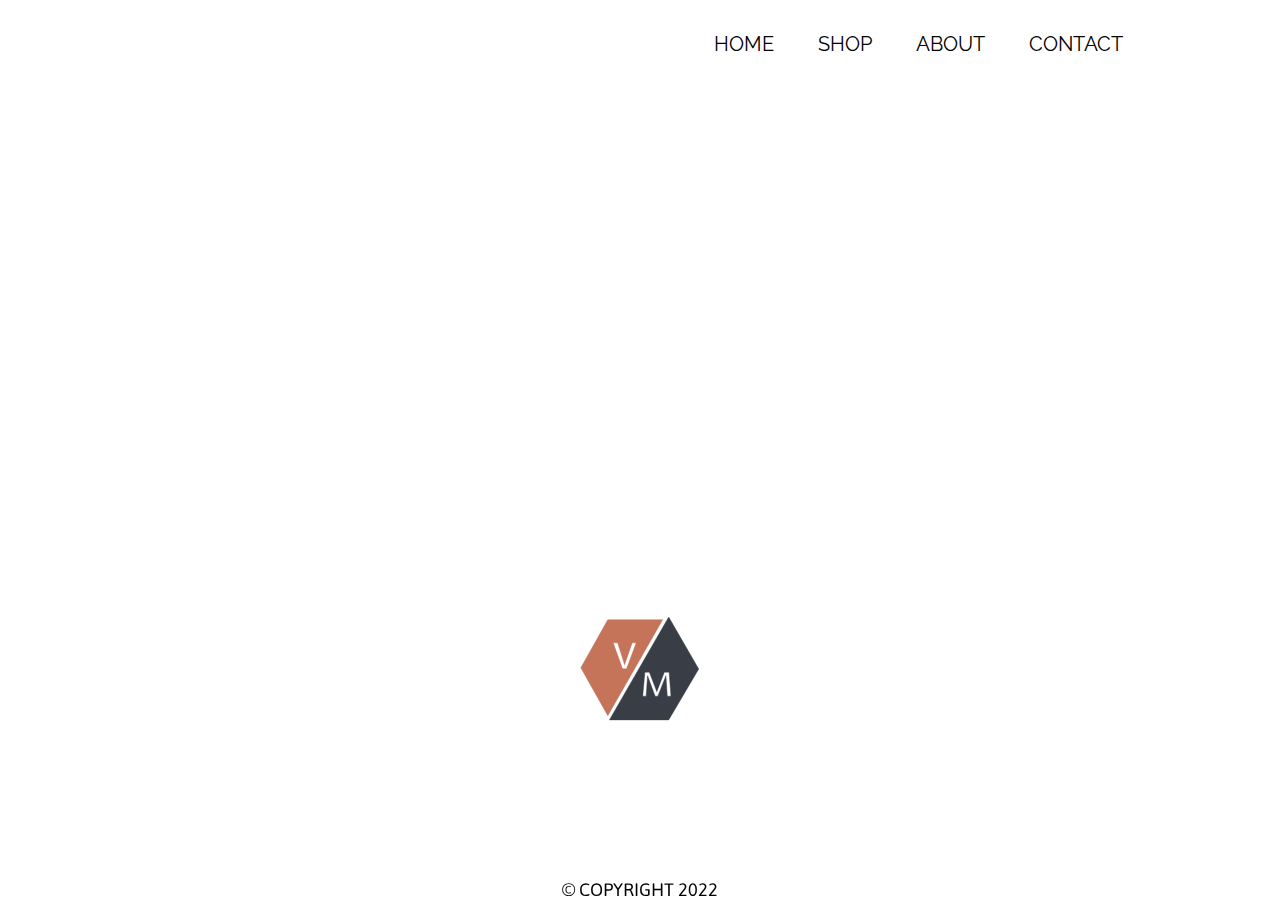
<file: src/main/resources/static/index.html>
<!DOCTYPE html>
<html>
<head>
  <meta charset="UTF-8" />
  <meta name="viewport" content="width-device-width, initial-scale=1.0" />
  <meta http-equiv="X-UA-Compatible" content="ie=edge" />
  <link rel="stylesheet" href="style/Home.css">

  <title>VacationManager</title>

</head>


<body>



<section id="bg">
  <ul id="shape">
    <li></li>
    <li></li>
    <li></li>
    <li></li>
    <li></li>
    <li></li>
    <li></li>
    <li></li>
  </ul>


  <div class="container topBotomBordersIn">
    <a href="index.html">HOME</a>
    <a href="Shop.html">SHOP</a>
    <a href="About.html">ABOUT</a>
    <a href="Contact.html">CONTACT</a>
  </div>

<a href = "index.html">
  <img src = "img/VacationManagerLogo.svg" class = "HomeLogo">
</a>





  <div class="wrapper">
    <div class="confetti-149"></div>
    <div class="confetti-148"></div>
    <div class="confetti-147"></div>
    <div class="confetti-146"></div>
    <div class="confetti-145"></div>
    <div class="confetti-144"></div>
    <div class="confetti-143"></div>
    <div class="confetti-142"></div>
    <div class="confetti-141"></div>
    <div class="confetti-140"></div>
    <div class="confetti-139"></div>
    <div class="confetti-138"></div>
    <div class="confetti-137"></div>
    <div class="confetti-136"></div>
    <div class="confetti-135"></div>
    <div class="confetti-134"></div>
    <div class="confetti-133"></div>
    <div class="confetti-132"></div>
    <div class="confetti-131"></div>
    <div class="confetti-130"></div>
    <div class="confetti-129"></div>
    <div class="confetti-128"></div>
    <div class="confetti-127"></div>
    <div class="confetti-126"></div>
    <div class="confetti-125"></div>
    <div class="confetti-124"></div>
    <div class="confetti-123"></div>
    <div class="confetti-122"></div>
    <div class="confetti-121"></div>
    <div class="confetti-120"></div>
    <div class="confetti-119"></div>
    <div class="confetti-118"></div>
    <div class="confetti-117"></div>
    <div class="confetti-116"></div>
    <div class="confetti-115"></div>
    <div class="confetti-114"></div>
    <div class="confetti-113"></div>
    <div class="confetti-112"></div>
    <div class="confetti-111"></div>
    <div class="confetti-110"></div>
    <div class="confetti-109"></div>
    <div class="confetti-108"></div>
    <div class="confetti-107"></div>
    <div class="confetti-106"></div>
    <div class="confetti-105"></div>
    <div class="confetti-104"></div>
    <div class="confetti-103"></div>
    <div class="confetti-102"></div>
    <div class="confetti-101"></div>
    <div class="confetti-100"></div>
    <div class="confetti-99"></div>
    <div class="confetti-98"></div>
    <div class="confetti-97"></div>
    <div class="confetti-96"></div>
    <div class="confetti-95"></div>
    <div class="confetti-94"></div>
    <div class="confetti-93"></div>
    <div class="confetti-92"></div>
    <div class="confetti-91"></div>
    <div class="confetti-90"></div>
    <div class="confetti-89"></div>
    <div class="confetti-88"></div>
    <div class="confetti-87"></div>
    <div class="confetti-86"></div>
    <div class="confetti-85"></div>
    <div class="confetti-84"></div>
    <div class="confetti-83"></div>
    <div class="confetti-82"></div>
    <div class="confetti-81"></div>
    <div class="confetti-80"></div>
    <div class="confetti-79"></div>
    <div class="confetti-78"></div>
    <div class="confetti-77"></div>
    <div class="confetti-76"></div>
    <div class="confetti-75"></div>
    <div class="confetti-74"></div>
    <div class="confetti-73"></div>
    <div class="confetti-72"></div>
    <div class="confetti-71"></div>
    <div class="confetti-70"></div>
    <div class="confetti-69"></div>
    <div class="confetti-68"></div>
    <div class="confetti-67"></div>
    <div class="confetti-66"></div>
    <div class="confetti-65"></div>
    <div class="confetti-64"></div>
    <div class="confetti-63"></div>
    <div class="confetti-62"></div>
    <div class="confetti-61"></div>
    <div class="confetti-60"></div>
    <div class="confetti-59"></div>
    <div class="confetti-58"></div>
    <div class="confetti-57"></div>
    <div class="confetti-56"></div>
    <div class="confetti-55"></div>
    <div class="confetti-54"></div>
    <div class="confetti-53"></div>
    <div class="confetti-52"></div>
    <div class="confetti-51"></div>
    <div class="confetti-50"></div>
    <div class="confetti-49"></div>
    <div class="confetti-48"></div>
    <div class="confetti-47"></div>
    <div class="confetti-46"></div>
    <div class="confetti-45"></div>
    <div class="confetti-44"></div>
    <div class="confetti-43"></div>
    <div class="confetti-42"></div>
    <div class="confetti-41"></div>
    <div class="confetti-40"></div>
    <div class="confetti-39"></div>
    <div class="confetti-38"></div>
    <div class="confetti-37"></div>
    <div class="confetti-36"></div>
    <div class="confetti-35"></div>
    <div class="confetti-34"></div>
    <div class="confetti-33"></div>
    <div class="confetti-32"></div>
    <div class="confetti-31"></div>
    <div class="confetti-30"></div>
    <div class="confetti-29"></div>
    <div class="confetti-28"></div>
    <div class="confetti-27"></div>
    <div class="confetti-26"></div>
    <div class="confetti-25"></div>
    <div class="confetti-24"></div>
    <div class="confetti-23"></div>
    <div class="confetti-22"></div>
    <div class="confetti-21"></div>
    <div class="confetti-20"></div>
    <div class="confetti-19"></div>
    <div class="confetti-18"></div>
    <div class="confetti-17"></div>
    <div class="confetti-16"></div>
    <div class="confetti-15"></div>
    <div class="confetti-14"></div>
    <div class="confetti-13"></div>
    <div class="confetti-12"></div>
    <div class="confetti-11"></div>
    <div class="confetti-10"></div>
    <div class="confetti-9"></div>
    <div class="confetti-8"></div>
    <div class="confetti-7"></div>
    <div class="confetti-6"></div>
    <div class="confetti-5"></div>
    <div class="confetti-4"></div>
    <div class="confetti-3"></div>
    <div class="confetti-2"></div>
    <div class="confetti-1"></div>
    <div class="confetti-0"></div>
  </div>
  <div class="slideDiv1">

    <p class="text1">WELCOME TO</p>
  </div>


  <div class="slideDiv2">
    <p class="text2">VACATION MANAGER!</p>
  </div>




  <svg version="1.1" xmlns:x="&amp;ns_extend;" xmlns:i="&amp;ns_ai;" xmlns:graph="&amp;ns_graphs;" xmlns="http://www.w3.org/2000/svg" xmlns:xlink="http://www.w3.org/1999/xlink" x="0px" y="0px" viewBox="0 0 400 400" style="enable-background:new 0 0 400 400;" xml:space="preserve" width="400" height="400">
<style type="text/css">


   svg{

     display:block;
     width: 14%;
     height: auto;
     margin: 0;
     margin-left: 43%;


   }

	.Drop_x0020_Shadow{fill:none;}
    .Outer_x0020_Glow_x0020_5_x0020_pt{fill:none;}
    .Blue_x0020_Neon{fill:none;stroke:#8AACDA;stroke-width:7;stroke-linecap:round;stroke-linejoin:round;}
    .Chrome_x0020_Highlight{fill:url(#SVGID_1_);stroke:#FFFFFF;stroke-width:0.3629;stroke-miterlimit:1;}
    .Jive_GS{fill:#FFDD00;}
    .Alyssa_GS{fill:#A6D0E4;}
    .st0{fill:#C57359;stroke:#BC745B;stroke-miterlimit:10;}
    .st1{fill:#393D46;stroke:#3C3F47;stroke-miterlimit:10;}
    .st2{fill:#FFFFFF;stroke:#BC745B;stroke-miterlimit:10;}
    .st3{fill:#FFFFFF;stroke:#3C3F47;stroke-miterlimit:10;}
</style>
    <metadata>
	<sfw xmlns="&amp;ns_sfw;">
		<slices></slices>
      <slicesourcebounds bottomleftorigin="true" height="231" width="264.4" x="68.2" y="-315"></slicesourcebounds>
	</sfw>
</metadata>
    <linearGradient id="SVGID_1_" gradientUnits="userSpaceOnUse" x1="0" y1="0" x2="6.123234e-17" y2="-1">
	<stop offset="0" style="stop-color:#656565"></stop>
      <stop offset="0.618" style="stop-color:#1B1B1B"></stop>
      <stop offset="0.6292" style="stop-color:#545454"></stop>
      <stop offset="0.9831" style="stop-color:#3E3E3E"></stop>
</linearGradient>
    <g id="Layer_2">
	<polygon class="st0 svg-elem-1" points="129,91 251.5,91 129,305.1 68.8,198 	"></polygon>
</g>
    <g id="Layer_3">
	<polygon class="st1 svg-elem-2" points="265,85 332,201 265,314.5 132.6,314.5 	"></polygon>
</g>
    <g id="Layer_6">
	<polygon class="st2 svg-elem-3" points="141,142.5 141.6,142.5 151,142.5 166.5,191.6 183.4,142.5 192.5,142.5 170.9,200.5 161.9,200.5 	"></polygon>
</g>
    <g id="Layer_8">
	<polygon class="st3 svg-elem-4" points="211.8,208 207,261.5 214.6,261.5 217.8,216 234.7,261.5 240.7,261.5 258.8,216 261.8,261.5 270,261.5
		265.9,208 255.2,208 238.5,251.5 221.8,208 	"></polygon>
</g>
</svg>






  <div class = "Copyright">
    &#169; COPYRIGHT 2022
  </div>


</section>




</body>




</html>
</file>
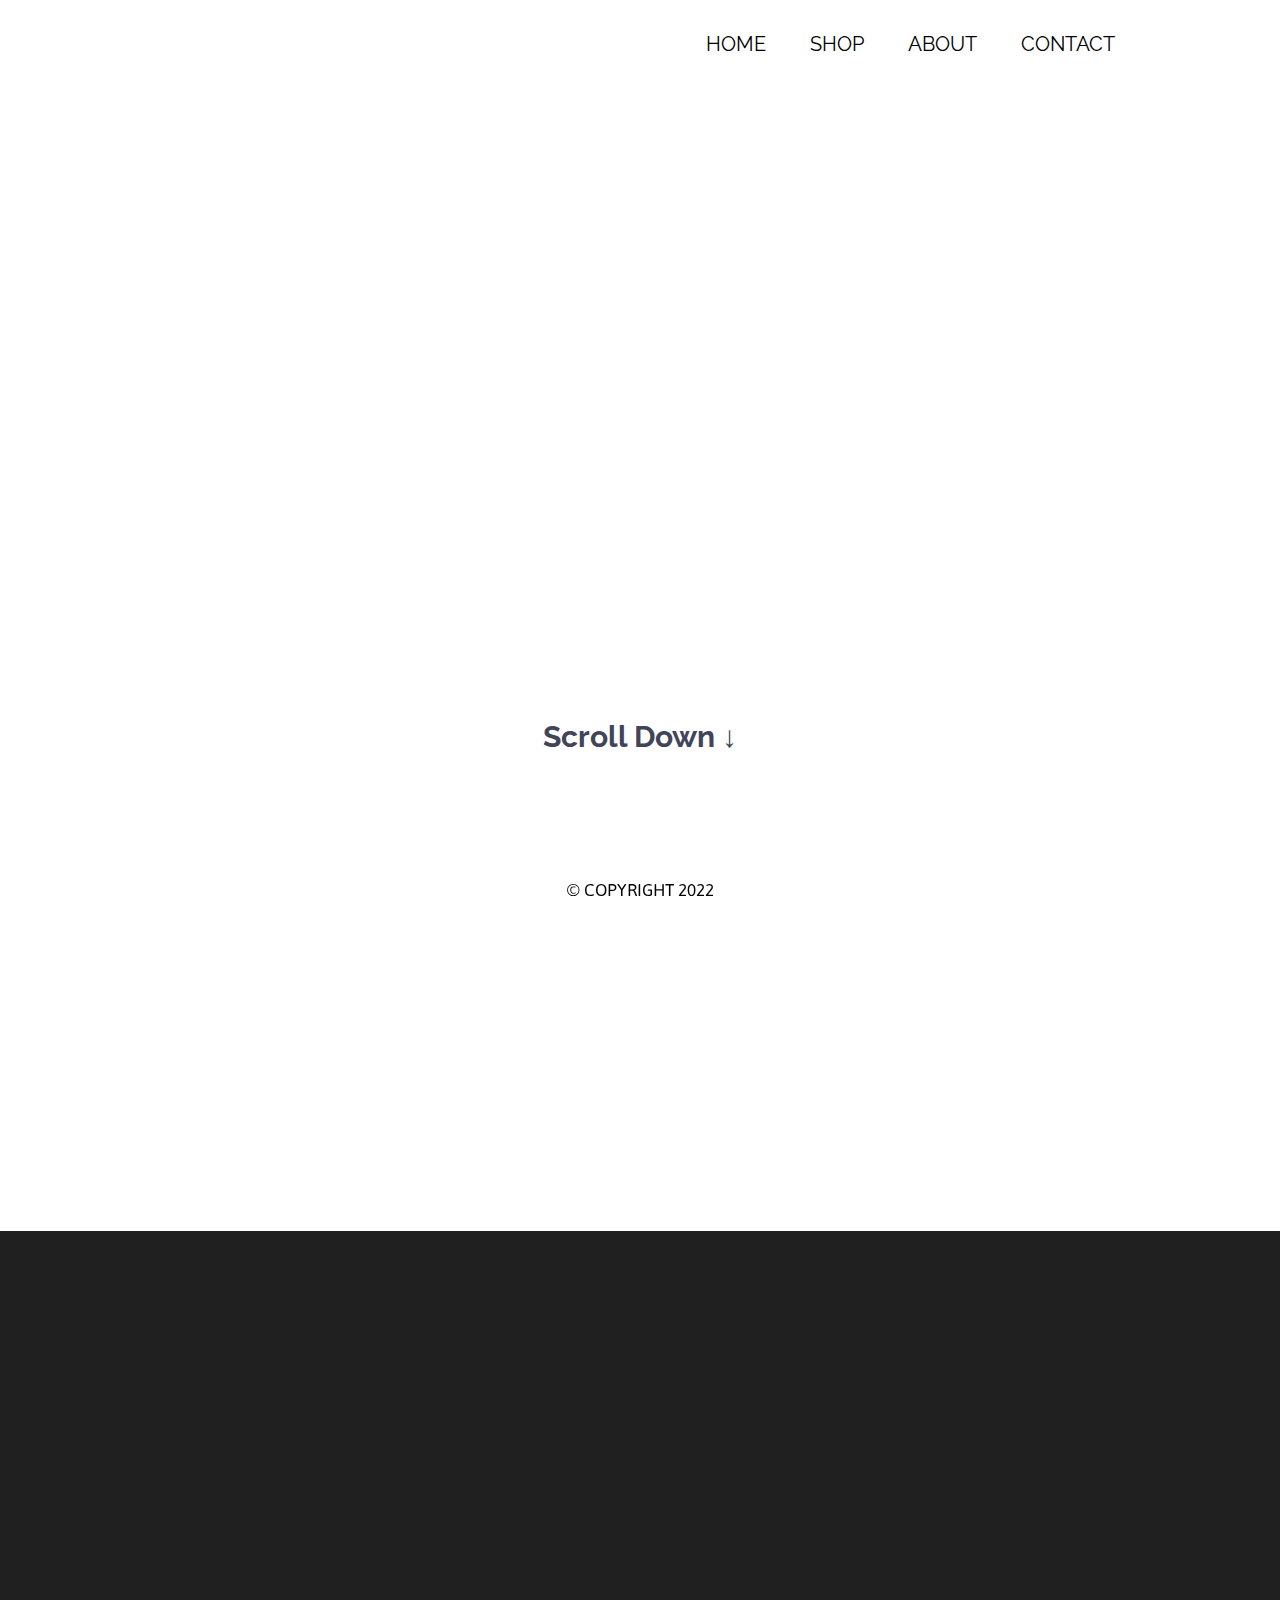
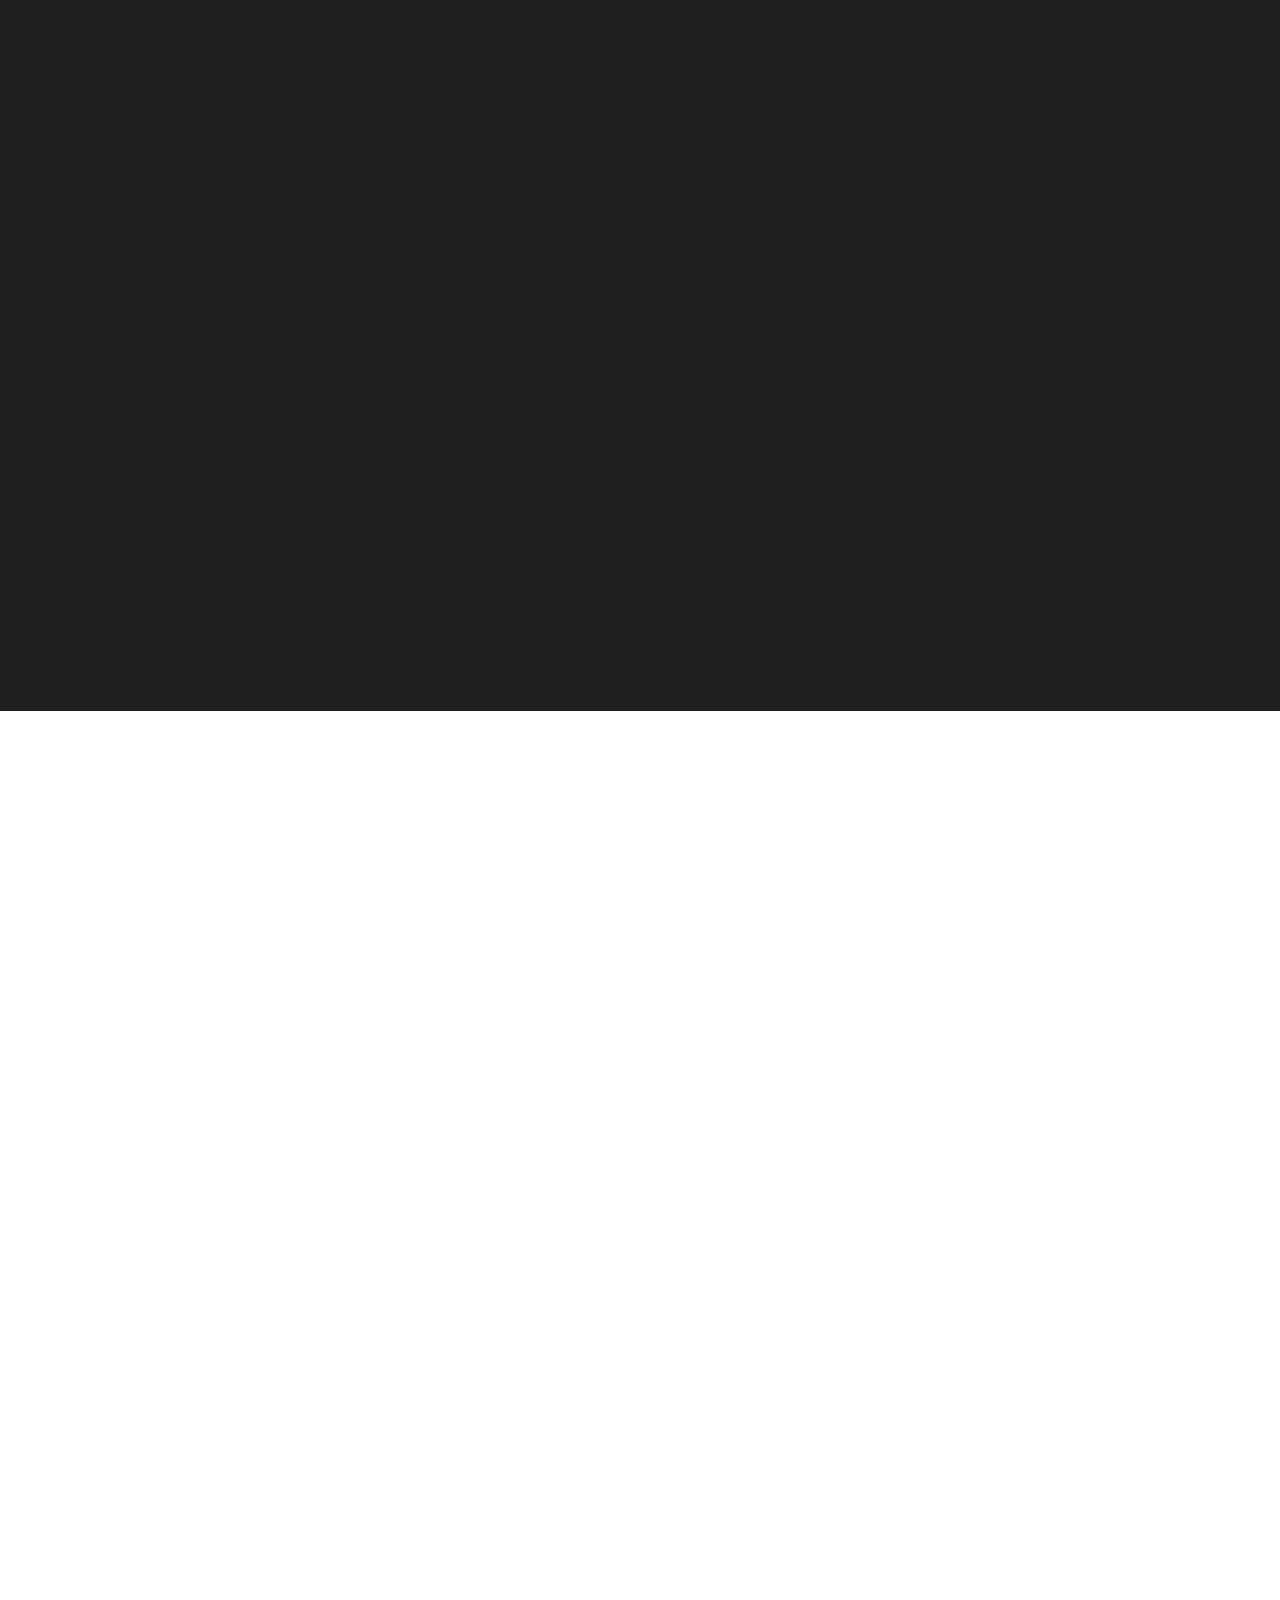
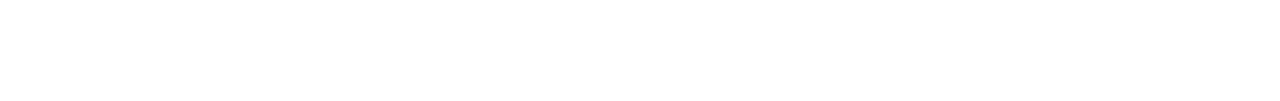
<file: src/main/resources/static/About.html>
<!DOCTYPE html>
<html>
<head>
  <meta charset="UTF-8" />
  <meta name="viewport" content="width-device-width, initial-scale=1.0" />
  <meta http-equiv="X-UA-Compatible" content="ie=edge" />
  <link rel="stylesheet" href="style/About.css">
  <script src = "js/ScrollDownAnimation.js"></script>
  <title>Photozaruvaj</title>

</head>


<body>






  <div class="container topBotomBordersIn">
    <a href="index.html">HOME</a>
    <a href="Shop.html">SHOP</a>
    <a href="About.html">ABOUT</a>
    <a href="Contact.html">CONTACT</a>

  </div>


  <a href = "index.html">
    <img src = "img/VacationManagerLogo.svg" class = "HomeLogo">
  </a>




  <div class="slideDiv2">
    <p class="text2" >ABOUT</p>
  </div>


  <section class = "section1">
    <h1 class = "ScrollDown">Scroll Down &#8595;</h1>
  </section>


  <section class = "section2">
    <div class="container reveal">
      <div class="text-container">
        <div class="text-box">
          <div class = "HoverExpand">
            <p>
            <div class = "SmallBox">
              <div class = "BigBox1">
                <div>
                <h1>Hi, there!</h1>
                </div>
              <div class ="AboutInfoDiv">
                <h1>
                  This site is one of a kind. The main idea is to give the user information about Photography tech.
                </h1>
              </div>
                </div>
          </div>

          </p>
        </div>
      </div>
    </div>
    </div>
  </section>

  <section class = "section1">
    <div class="container reveal">
      <div class="text-container">
        <div class="text-box">
          <div class = "HoverExpand">
            <p>
              <div class = "BigBox2">
            <div class = "SmallBox">
                  <h1>

                    Feel free to explore <a href = "Shop.html">
                    <img src = "img/PlaneImage.png" height="70" width="70" class = "PlaneSymbol">
                  </a>
                  </h1>
                </div>

            <div class = "AirPocket">

            </div>

            <div class = "SmallBox">
               <h1>
                 Contact me anytime <a href = "Contact.html">
                 <img src = "img/MaiImage.png" height="70" width="70" class = "MessageSymbol">
               </a>
               </h1>
            </div>

          </div>


            </p>

          </div>
        </div>

      </div>

    </div>

  </section>



  <div class = "Copyright">
    &#169; COPYRIGHT 2022
  </div>



</body>




</html>
</file>
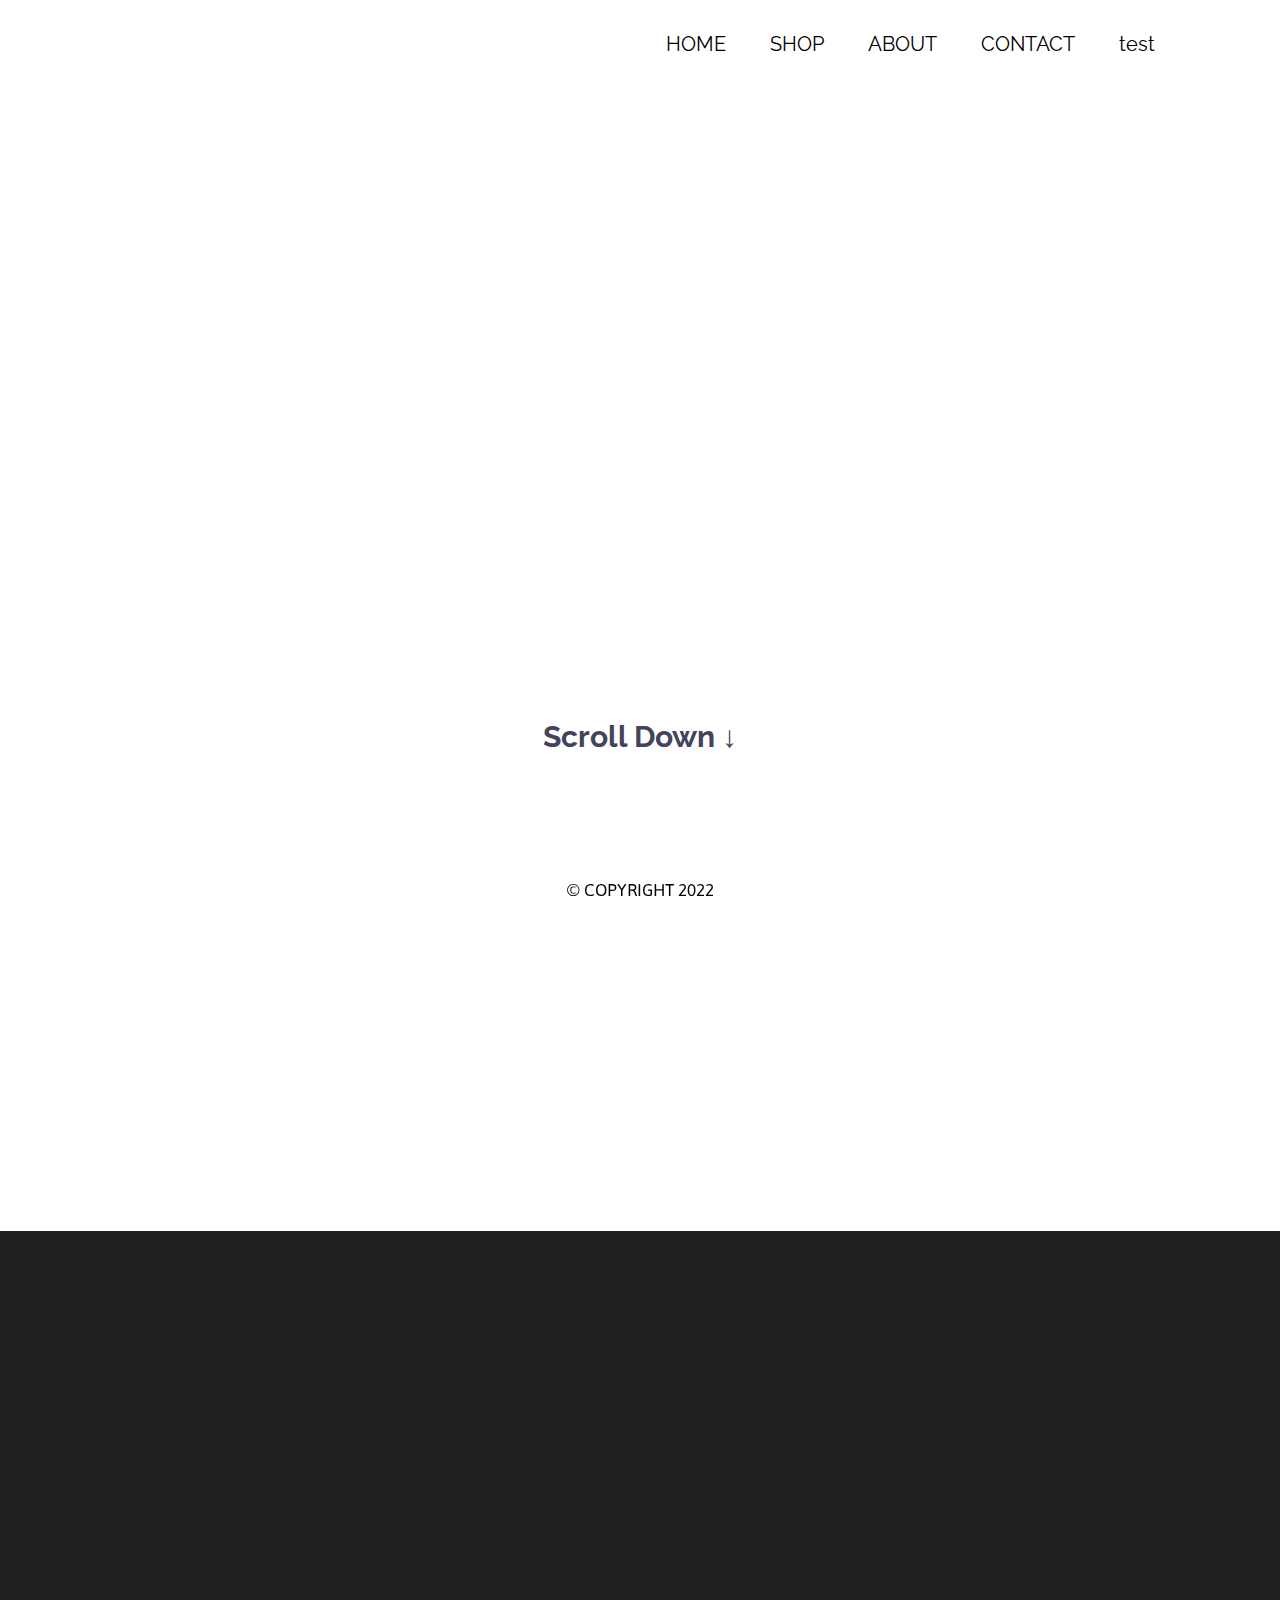
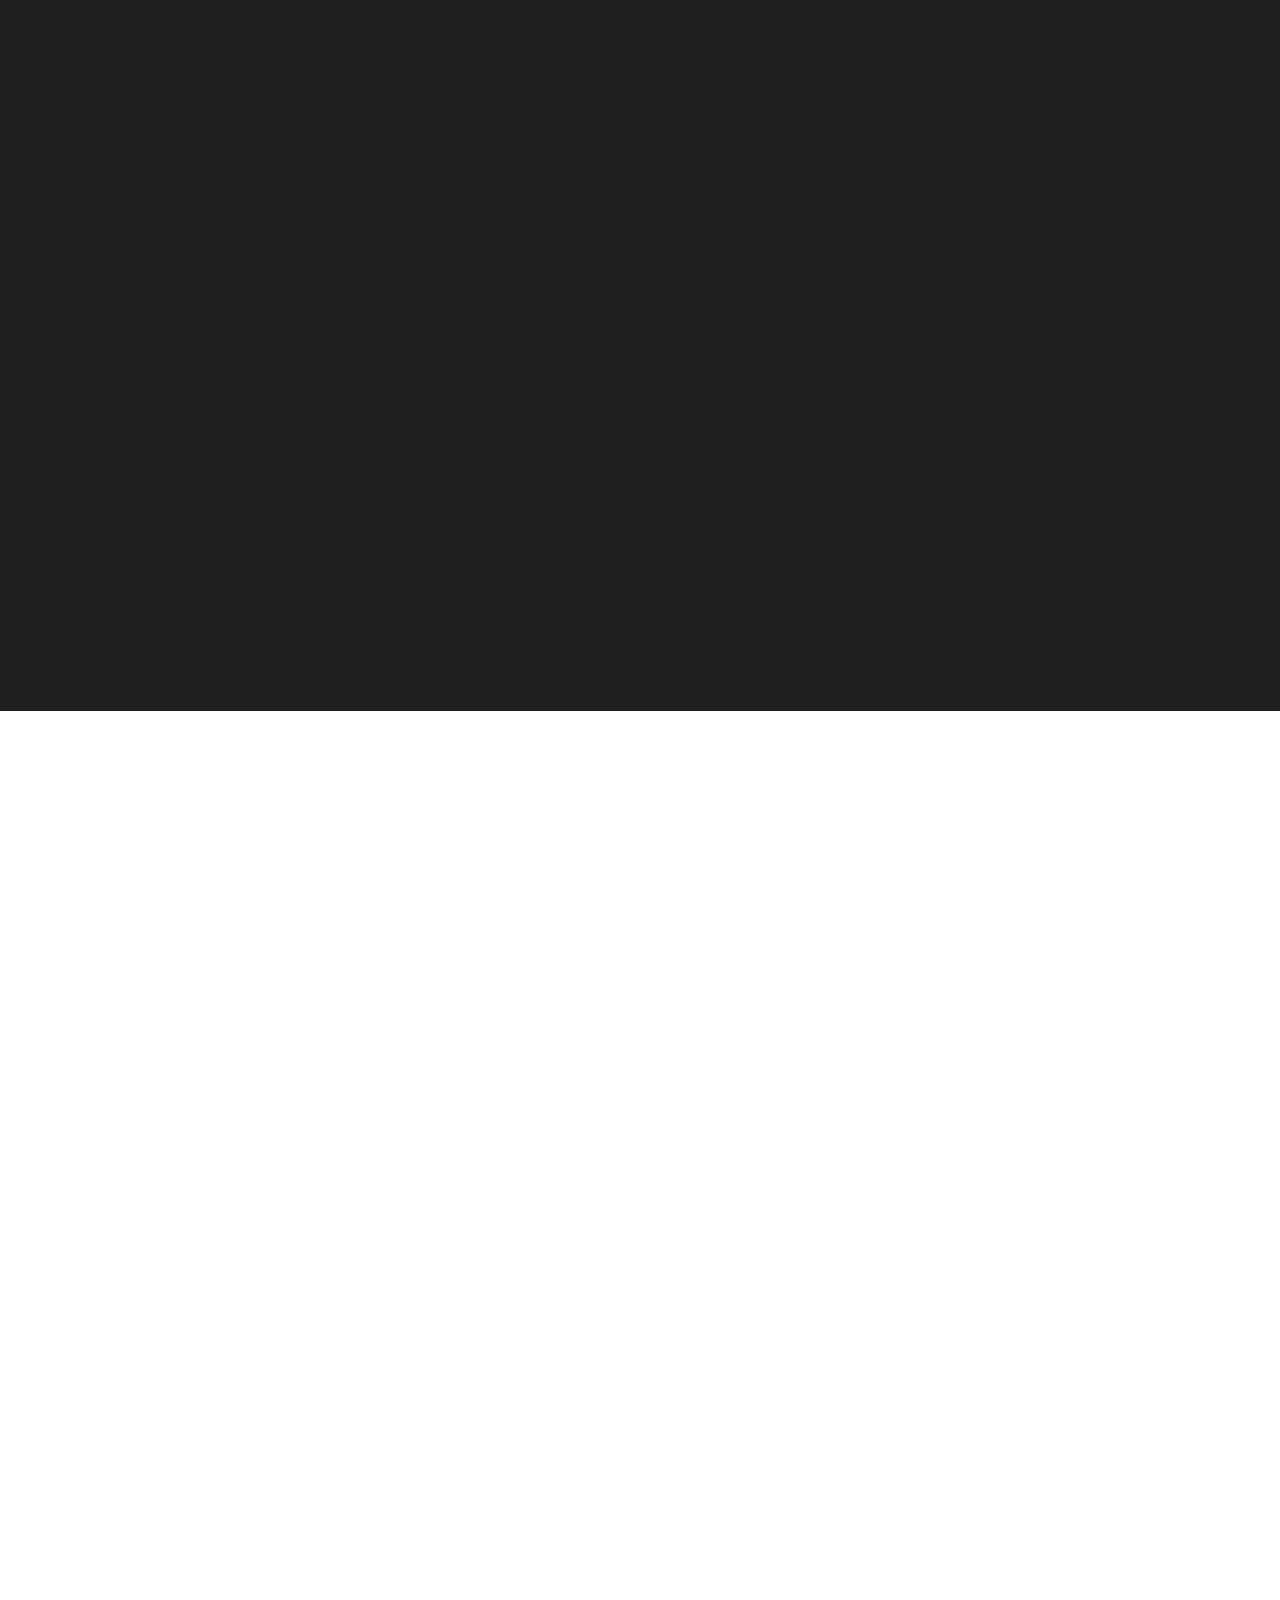
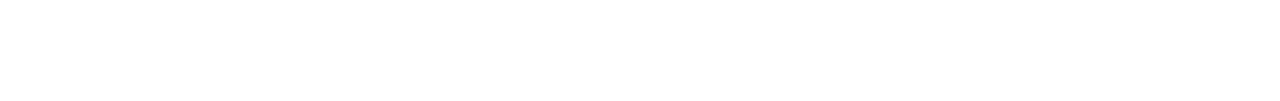
<file: src/main/resources/static/Contact.html>
<!DOCTYPE html>
<html xmlns:height="http://www.w3.org/1999/xhtml">
<head>
  <meta charset="UTF-8" />
  <meta name="viewport" content="width-device-width, initial-scale=1.0" />
  <meta http-equiv="X-UA-Compatible" content="ie=edge" />
  <link rel="stylesheet" href="style/Contact.css">
  <script src = "js/ScrollDownAnimation.js"></script>
  <title>Photozaruvaj</title>

</head>


<body>



  <div class="container topBotomBordersIn">
    <a href="index.html">HOME</a>
    <a href="Shop.html">SHOP</a>
    <a href="About.html">ABOUT</a>
    <a href="Contact.html">CONTACT</a>
    <a href ="test.html">test</a>
  </div>

  <a href = "index.html">
    <img src = "img/VacationManagerLogo.svg" class = "HomeLogo">
  </a>



  <div class="slideDiv2">
    <p class="text2">CONTACT</p>
  </div>


  <section class = "section1">
    <h1 class = "ScrollDown">Scroll Down &#8595;</h1>
  </section>




  <section class = "section2">
    <div class="container reveal">
      <div class="text-container">
        <div class="text-box">
          <div class = "HoverExpand">
            <p>
            <p>
              <div class = "SmallBox">
            <div class = "BigBox1">
            <h1>Instagram</h1>

                <a href="https://www.instagram.com/diomovv_artx/"><img src = "img/Instagram.png" width="105" height="100" class = "ContactImages"></a>
            </div>
          </div>

            <div class = "SmallBox">
              <div class = "BigBox1">
                <h1>Facebook</h1>

                <a href="https://www.facebook.com/stefan.diomov.9"><img src = "img/FacebookIcon.png" width="100" height="100" class = "ContactImages"></a>
              </div>

              </div>
            </div>
            </p>
          </div>
        </div>
      </div>
    </div>
  </section>




  <section class = "section1">
    <div class="container reveal">
      <div class="text-container">
        <div class="text-box">
          <div class = "HoverExpand">
            <p>
            <div class = "SmallBox">
            <div class = "BigBox2">
            <h1>LinkedIn</h1>
            <a href = "https://www.linkedin.com/in/stefan-diomov-789672212/"><img src = "img/LinkedIn.png" width="100" height="100" class = "ContactImages"></a>
            </div>
            </div>
            <div class = "SmallBox">
              <div class = "BigBox2">
            <h1>GitHub</h1>
            <a href ="https://github.com/SGDiomov18"><img src = "img/GitHub.png" width="100" height="100" class = "ContactImages"></a>
            </div>
            </div>
          </div>
          </p>
        </div>
      </div>
    </div>
    </div>
  </section>




  <div class = "Copyright">
    &#169; COPYRIGHT 2022
  </div>







</body>




</html>
</file>
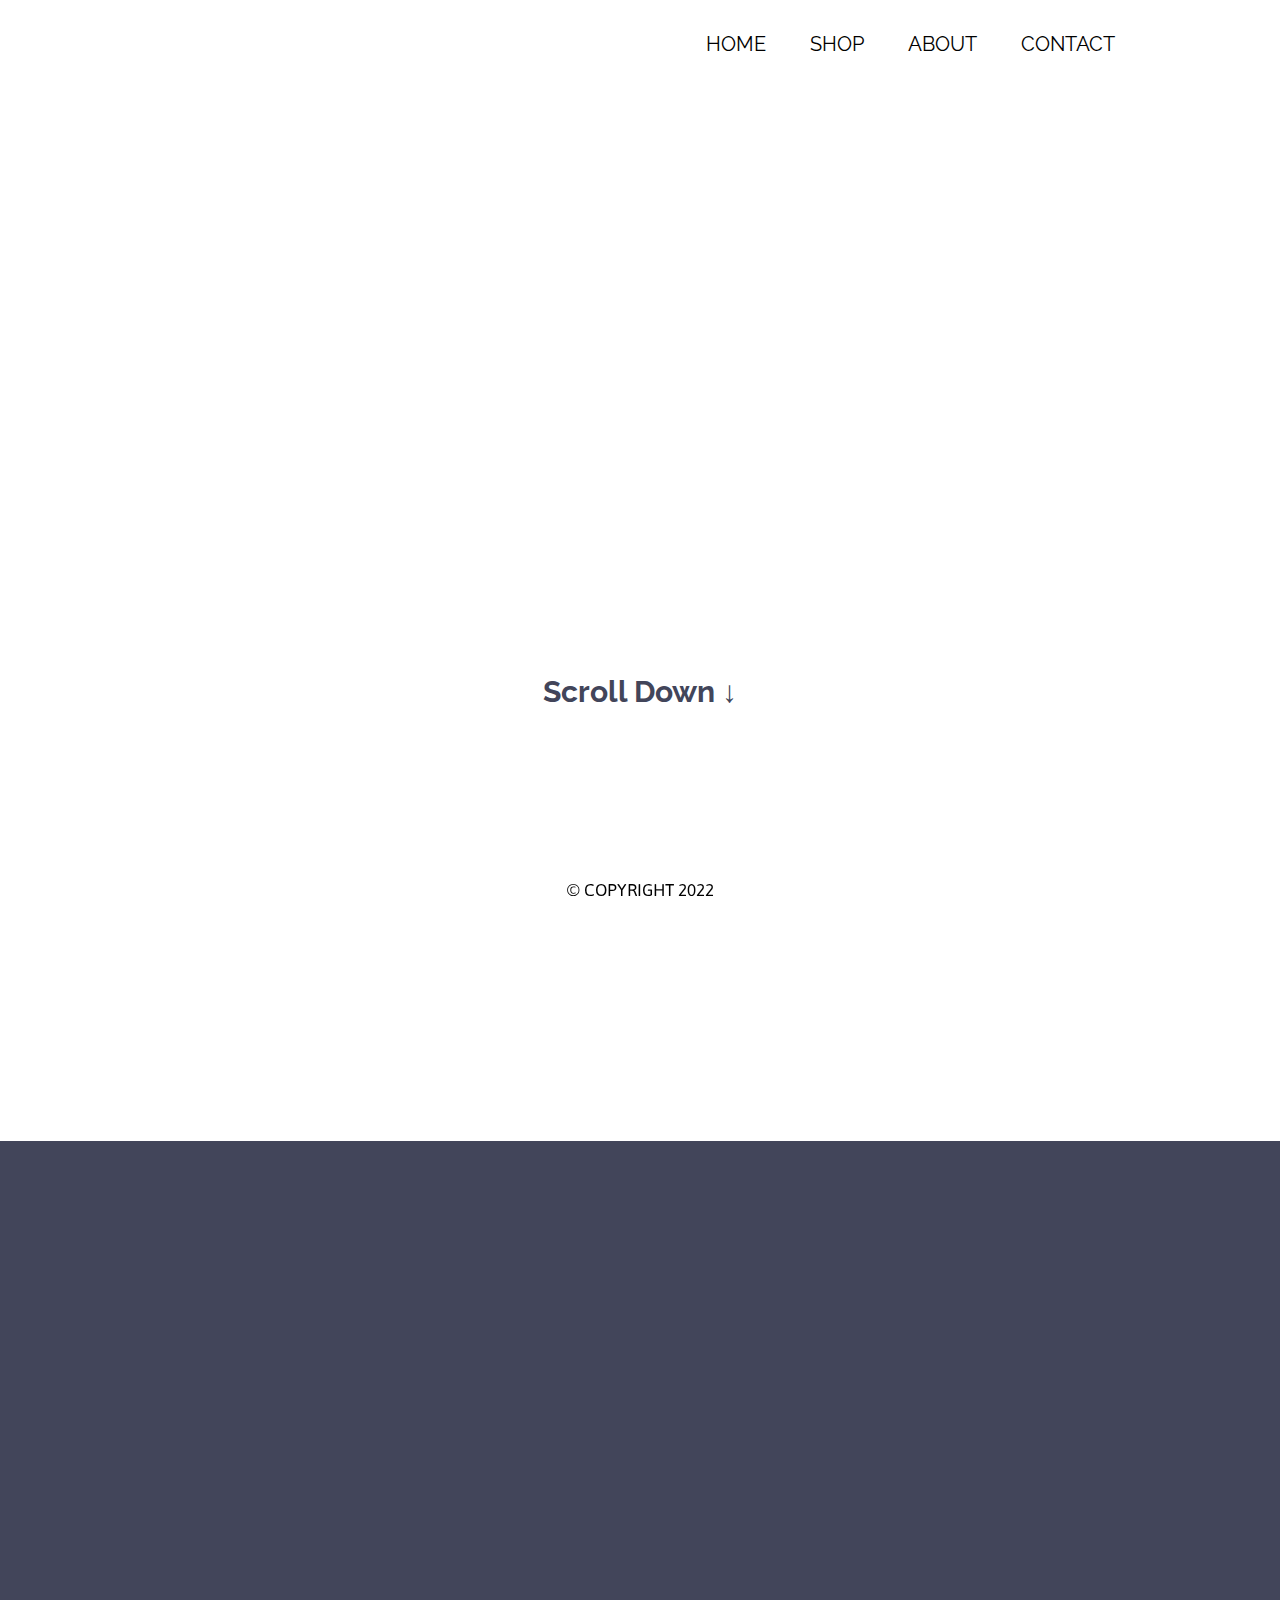
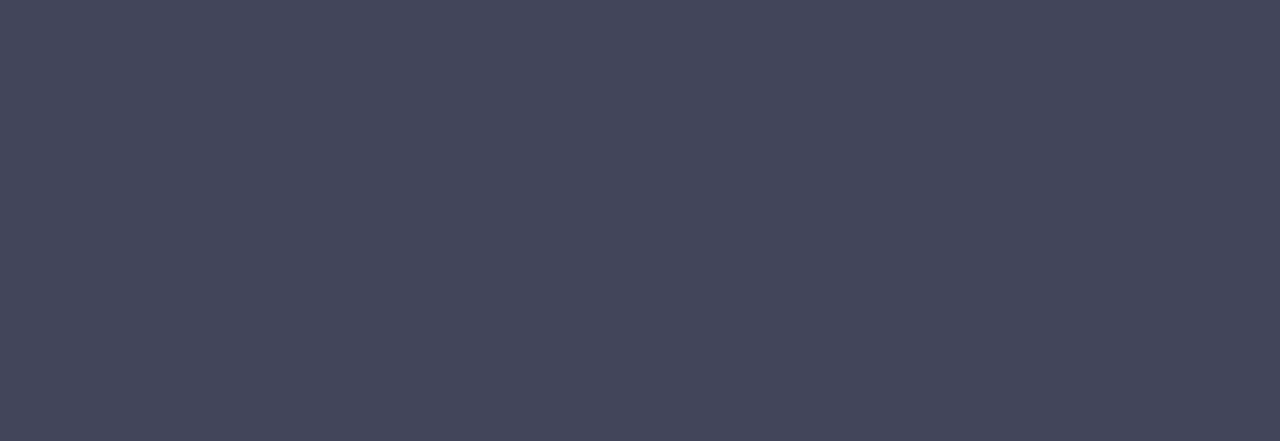
<file: src/main/resources/static/Shop.html>
<!DOCTYPE html>
<html>
<head>
  <meta charset="UTF-8" />
  <meta name="viewport" content="width-device-width, initial-scale=1.0" />
  <meta http-equiv="X-UA-Compatible" content="ie=edge" />
  <link rel="stylesheet" href="style/Shop.css">
  <script src = "js/ScrollDownAnimation.js"></script>
  <title>Photozaruvaj</title>

</head>


<body>




  <div class="container topBotomBordersIn">
    <a href="index.html">HOME</a>
    <a href="Shop.html">SHOP</a>
    <a href="About.html">ABOUT</a>
    <a href="Contact.html">CONTACT</a>

  </div>

  <a href = "index.html">
    <img src = "img/VacationManagerLogo.svg" class = "HomeLogo">
  </a>



  <div class="slideDiv2">
    <p class="text2">SHOP</p>
  </div>

  <section>
    <h1 class = "ScrollDown">Scroll Down &#8595;</h1>
  </section>
  <section>
    <div class="container reveal">
      <h2>Caption</h2>
      <div class="text-container">
        <div class="text-box">
          <h3>Section Text</h3>
          <p>
            Lorem ipsum dolor sit amet consectetur adipisicing elit. Tempore
            eius molestiae perferendis eos provident vitae iste.
          </p>
        </div>
        <div class="text-box">
          <h3>Section Text</h3>
          <p>
            Lorem ipsum dolor sit amet consectetur adipisicing elit. Tempore
            eius molestiae perferendis eos provident vitae iste.
          </p>
        </div>
        <div class="text-box">
          <h3>Section Text</h3>
          <p>
            Lorem ipsum dolor sit amet consectetur adipisicing elit. Tempore
            eius molestiae perferendis eos provident vitae iste.
          </p>
        </div>
      </div>
    </div>
  </section>



  <div class = "Copyright">
    &#169; COPYRIGHT 2022
  </div>







</body>




</html>
</file>
<file: src/main/resources/static/style/Home.css>
@import 'https://fonts.googleapis.com/css?family=Raleway';
@import url("https://fonts.googleapis.com/css?family=Signika+Negative:300,400&display=swap");
@import url('https://fonts.googleapis.com/css2?family=Asap&display=swap');

html,body{
    margin:0;
    overflow:hidden;
}



.Copyright
{
    font-family: Asap;
    position:fixed;
    bottom: 0;
    width: 100%;
    text-align: center;
    font-size: 18px;
    color: #000;

}

div.container
{
    position: relative;
    left: 2px;
    font-family: Raleway;
    margin: 0 auto;
    padding: 2em 1em;
    text-align: center;
    height: 25px;
    width: 1800px;
    border-radius: 10px;

}



div.container a
{
    color: #000;
    text-decoration: none;
    font: 20px Raleway;
    margin: 0px 10px;
    padding: 10px 10px;
    position: relative;
    z-index: 0;
    cursor: pointer;


}


div.topBotomBordersIn a:before, div.topBotomBordersIn a:after
{
    position: absolute;
    left: 0px;
    width: 100%;
    height: 2px;
    background: #000;
    content: "";
    opacity: 0;
    transition: all 0.3s;
}

div.topBotomBordersIn a:before
{
    top: 0px;
    transform: translateY(-10px);
}

div.topBotomBordersIn a:after
{
    bottom: 0px;
    transform: translateY(10px);
}

div.topBotomBordersIn a:hover:before, div.topBotomBordersIn a:hover:after
{
    opacity: 0.9;
    transform: translateY(0px);
}

.slideDiv1{
    position:relative;
    bottom: 80px;
    width:100%;
    padding: 5em 1em;
}
.slideDiv2{
    position:relative;
    bottom: 30px;
    width:100%;
    padding: 1em 1em;
}

.slideDiv3
{
    padding: 1em 1em;
}

.HomeLogo {
    position: relative;
    right: 924px;
    bottom: 102px;
    display: block;
    margin-left: auto;
    margin-right: auto;
    width: 4%;
    height: auto;
    opacity: 1;
    transition: 0.2s;
}

.HomeLogo:hover {

    transform: scale(1.1);
}

.slideLogoDiv2{
    display: block;
    width: 10%;
    height: auto;
    margin: 0;
    margin-left: 50%;
    transform: translateX(-200%);
    opacity: 0;
    animation: slide-in-anim2 2s ease-out forwards;
}




.text1{
    font-family: 'Raleway';
    font-size: 50px;
    text-align: center;
    text-shadow: .1em .1em 0 hsla(9, 4%, 37%, 0.45);
    margin: 0;
    margin-left: 50%;
    transform: translateX(-200%);
    opacity: 0;
    animation: slide-in-anim 1.5s ease-out forwards;
}


.text2{
    font-family: 'Raleway';

    background: -webkit-linear-gradient(#c57359, #56575d);
    -webkit-background-clip: text;
    -webkit-text-fill-color: transparent;
    font-size: 80px;
    text-align: center;
    text-shadow: .1em .10em 0 hsla(9, 4%, 37%, 0.45);
    margin: 0;
    margin-left: 50%;
    transform: translateX(-200%);
    opacity: 0;
    animation: slide-in-anim2 1.5s ease-out forwards;
}




@keyframes slide-in-anim {
    20% {
        opacity: 0;
    }
    60% {
        transform: translateX(-45%);
    }
    75% {
        transform: translateX(-52%);
    }
    100% {
        opacity: 1;
        transform: translateX(-50%);
    }
}

@keyframes slide-in-anim2 {
    30% {
        opacity: 0;
    }
    75% {
        transform: translateX(-45%);
    }
    90% {
        transform: translateX(-52%);
    }
    100% {
        opacity: 1;
        transform: translateX(-50%);
    }
}

@keyframes slide-in-anim3 {
    40% {
        opacity: 0;
    }
    85% {
        transform: translateX(-45%);
    }
    95% {
        transform: translateX(-52%);
    }
    100% {
        opacity: 1;
        transform: translateX(-50%);
    }
}




section {
    background-color: #fff;
    width: 100%;
    height: 100vh;
    position: relative;
}

ul#shape {
    position: absolute;
    top: 0;
    left: 0;
    right: 0;
    bottom: 0;
    overflow: hidden;
}

ul#shape li {
    position: absolute;
    display: block;
    list-style: none;
    width: 40px;
    height: 40px;
    background-color: rgb(197, 115, 89);
    bottom: -200px;

    animation: floating 25s infinite linear;

}

ul#shape li:nth-child(1) {
    width: 80px;
    height: 80px;
    left: 25%;
    animation-delay: 0.1s;
}

ul#shape li:nth-child(2) {
    width: 20px;
    height: 20px;
    left: 95%;
    animation-delay: 10s;
}

ul#shape li:nth-child(3) {
    width: 70px;
    height: 70px;
    left: 75%;
    animation-delay: 18s;
}

ul#shape li:nth-child(4) {
    width: 30px;
    height: 30px;
    left: 10%;
    animation-delay: 5s;
}

ul#shape li:nth-child(5) {
    width: 40px;
    height: 40px;
    left: 60%;
    animation-delay: 8s;
}

ul#shape li:nth-child(6) {
    width: 90px;
    height: 90px;
    left: 84%;
    animation-delay: 1s;
}

ul#shape li:nth-child(7) {
    width: 50px;
    height: 50px;
    left: 50%;
    animation-delay: 15s;
}

ul#shape li:nth-child(8) {
    width: 100px;
    height: 100px;
    left: 40%;
    animation-delay: 6s;
}

@keyframes floating {
    from {
        transform: translateY(0) rotate(0deg);
        opacity: 1;
        border-radius: 0;
    }

    to {
        transform: translateY(-1000px) rotate(720deg);
        opacity: 0;
        border-radius: 80%;
    }
}


@-webkit-keyframes animate-svg-stroke-1 {
    0% {
        stroke-dashoffset: 616.7996826171875px;
        stroke-dasharray: 616.7996826171875px;
    }

    100% {
        stroke-dashoffset: 0;
        stroke-dasharray: 616.7996826171875px;
    }
}

@keyframes animate-svg-stroke-1 {
    0% {
        stroke-dashoffset: 616.7996826171875px;
        stroke-dasharray: 616.7996826171875px;
    }

    100% {
        stroke-dashoffset: 0;
        stroke-dasharray: 616.7996826171875px;
    }
}

@-webkit-keyframes animate-svg-fill-1 {
    0% {
        fill: transparent;
    }

    100% {
        fill: rgb(197, 115, 89);
    }
}

@keyframes animate-svg-fill-1 {
    0% {
        fill: transparent;
    }

    100% {
        fill: rgb(197, 115, 89);
    }
}

.svg-elem-1 {
    -webkit-animation: animate-svg-stroke-1 1s ease 1s both,
    animate-svg-fill-1 1s cubic-bezier(0.47, 0, 0.745, 0.715) 2s both;
    animation: animate-svg-stroke-1 1s ease 1s both,
    animate-svg-fill-1 1s cubic-bezier(0.47, 0, 0.745, 0.715) 2s both;
}

@-webkit-keyframes animate-svg-stroke-2 {
    0% {
        stroke-dashoffset: 665.11181640625px;
        stroke-dasharray: 665.11181640625px;
    }

    100% {
        stroke-dashoffset: 0;
        stroke-dasharray: 665.11181640625px;
    }
}

@keyframes animate-svg-stroke-2 {
    0% {
        stroke-dashoffset: 665.11181640625px;
        stroke-dasharray: 665.11181640625px;
    }

    100% {
        stroke-dashoffset: 0;
        stroke-dasharray: 665.11181640625px;
    }
}

@-webkit-keyframes animate-svg-fill-2 {
    0% {
        fill: transparent;
    }

    100% {
        fill: rgb(57, 61, 70);
    }
}

@keyframes animate-svg-fill-2 {
    0% {
        fill: transparent;
    }

    100% {
        fill: rgb(57, 61, 70);
    }
}

.svg-elem-2 {
    -webkit-animation: animate-svg-stroke-2 1s ease 1.12s both,
    animate-svg-fill-2 1s cubic-bezier(0.47, 0, 0.745, 0.715) 2.1s both;
    animation: animate-svg-stroke-2 1s ease 1.12s both,
    animate-svg-fill-2 1s cubic-bezier(0.47, 0, 0.745, 0.715) 2.1s both;
}

@-webkit-keyframes animate-svg-stroke-3 {
    0% {
        stroke-dashoffset: 257.05775451660156px;
        stroke-dasharray: 257.05775451660156px;
    }

    100% {
        stroke-dashoffset: 0;
        stroke-dasharray: 257.05775451660156px;
    }
}

@keyframes animate-svg-stroke-3 {
    0% {
        stroke-dashoffset: 257.05775451660156px;
        stroke-dasharray: 257.05775451660156px;
    }

    100% {
        stroke-dashoffset: 0;
        stroke-dasharray: 257.05775451660156px;
    }
}

@-webkit-keyframes animate-svg-fill-3 {
    0% {
        fill: transparent;
    }

    100% {
        fill: rgb(255, 255, 255);
    }
}

@keyframes animate-svg-fill-3 {
    0% {
        fill: transparent;
    }

    100% {
        fill: rgb(255, 255, 255);
    }
}

.svg-elem-3 {
    -webkit-animation: animate-svg-stroke-3 1s ease 1.24s both,
    animate-svg-fill-3 1s cubic-bezier(0.47, 0, 0.745, 0.715) 2.2s both;
    animation: animate-svg-stroke-3 1s ease 1.24s both,
    animate-svg-fill-3 1s cubic-bezier(0.47, 0, 0.745, 0.715) 2.2s both;
}

@-webkit-keyframes animate-svg-stroke-4 {
    0% {
        stroke-dashoffset: 433.779052734375px;
        stroke-dasharray: 433.779052734375px;
    }

    100% {
        stroke-dashoffset: 0;
        stroke-dasharray: 433.779052734375px;
    }
}

@keyframes animate-svg-stroke-4 {
    0% {
        stroke-dashoffset: 433.779052734375px;
        stroke-dasharray: 433.779052734375px;
    }

    100% {
        stroke-dashoffset: 0;
        stroke-dasharray: 433.779052734375px;
    }
}

@-webkit-keyframes animate-svg-fill-4 {
    0% {
        fill: transparent;
    }

    100% {
        fill: rgb(255, 255, 255);
    }
}

@keyframes animate-svg-fill-4 {
    0% {
        fill: transparent;
    }

    100% {
        fill: rgb(255, 255, 255);
    }
}

.svg-elem-4 {
    -webkit-animation: animate-svg-stroke-4 1s ease 1.3599999999999999s both,
    animate-svg-fill-4 1s cubic-bezier(0.47, 0, 0.745, 0.715) 2.3s both;
    animation: animate-svg-stroke-4 1s ease 1.3599999999999999s both,
    animate-svg-fill-4 1s cubic-bezier(0.47, 0, 0.745, 0.715) 2.3s both;
}




.wrapper {

    z-index: -1;
}

[class|=confetti] {
    position: absolute;
}

.confetti-0 {
    width: 1px;
    height: 0.4px;
    background-color: #ffbf00;
    top: -10%;
    left: 72%;
    opacity: 1.4178213197;
    transform: rotate(5.012795103deg);
    -webkit-animation: drop-0 4.3618304384s 0.0000247207s infinite;
    animation: drop-0 4.3618304384s 0.0000247207s infinite;
}

@-webkit-keyframes drop-0 {
    100% {
        top: 110%;
        left: 78%;
    }
}

@keyframes drop-0 {
    100% {
        top: 110%;
        left: 78%;
    }
}
.confetti-1 {
    width: 4px;
    height: 1.6px;
    background-color: #263672;
    top: -10%;
    left: 77%;
    opacity: 0.6033119937;
    transform: rotate(74.4279743246deg);
    -webkit-animation: drop-1 4.5769630359s 0.6564301324s infinite;
    animation: drop-1 4.5769630359s 0.6564301324s infinite;
}

@-webkit-keyframes drop-1 {
    100% {
        top: 110%;
        left: 84%;
    }
}

@keyframes drop-1 {
    100% {
        top: 110%;
        left: 84%;
    }
}
.confetti-2 {
    width: 5px;
    height: 2px;
    background-color: #263672;
    top: -10%;
    left: 63%;
    opacity: 1.3934919797;
    transform: rotate(222.7309728466deg);
    -webkit-animation: drop-2 4.5459177425s 0.2406572291s infinite;
    animation: drop-2 4.5459177425s 0.2406572291s infinite;
}

@-webkit-keyframes drop-2 {
    100% {
        top: 110%;
        left: 72%;
    }
}

@keyframes drop-2 {
    100% {
        top: 110%;
        left: 72%;
    }
}
.confetti-3 {
    width: 7px;
    height: 2.8px;
    background-color: #d13447;
    top: -10%;
    left: 74%;
    opacity: 0.7597246473;
    transform: rotate(187.1171594398deg);
    -webkit-animation: drop-3 4.781910069s 0.4496757082s infinite;
    animation: drop-3 4.781910069s 0.4496757082s infinite;
}

@-webkit-keyframes drop-3 {
    100% {
        top: 110%;
        left: 77%;
    }
}

@keyframes drop-3 {
    100% {
        top: 110%;
        left: 77%;
    }
}
.confetti-4 {
    width: 6px;
    height: 2.4px;
    background-color: #ffbf00;
    top: -10%;
    left: 74%;
    opacity: 1.2416782971;
    transform: rotate(305.2767538613deg);
    -webkit-animation: drop-4 4.4312981417s 0.8221384757s infinite;
    animation: drop-4 4.4312981417s 0.8221384757s infinite;
}

@-webkit-keyframes drop-4 {
    100% {
        top: 110%;
        left: 76%;
    }
}

@keyframes drop-4 {
    100% {
        top: 110%;
        left: 76%;
    }
}
.confetti-5 {
    width: 2px;
    height: 0.8px;
    background-color: #ffbf00;
    top: -10%;
    left: 65%;
    opacity: 1.334029335;
    transform: rotate(90.9995401121deg);
    -webkit-animation: drop-5 4.7718316692s 0.7838088635s infinite;
    animation: drop-5 4.7718316692s 0.7838088635s infinite;
}

@-webkit-keyframes drop-5 {
    100% {
        top: 110%;
        left: 66%;
    }
}

@keyframes drop-5 {
    100% {
        top: 110%;
        left: 66%;
    }
}
.confetti-6 {
    width: 1px;
    height: 0.4px;
    background-color: #ffbf00;
    top: -10%;
    left: 9%;
    opacity: 0.6036687359;
    transform: rotate(314.0606959935deg);
    -webkit-animation: drop-6 4.5183967657s 0.9092332959s infinite;
    animation: drop-6 4.5183967657s 0.9092332959s infinite;
}

@-webkit-keyframes drop-6 {
    100% {
        top: 110%;
        left: 14%;
    }
}

@keyframes drop-6 {
    100% {
        top: 110%;
        left: 14%;
    }
}
.confetti-7 {
    width: 6px;
    height: 2.4px;
    background-color: #263672;
    top: -10%;
    left: 43%;
    opacity: 1.0349947282;
    transform: rotate(262.8211897739deg);
    -webkit-animation: drop-7 4.347389271s 0.3136049147s infinite;
    animation: drop-7 4.347389271s 0.3136049147s infinite;
}

@-webkit-keyframes drop-7 {
    100% {
        top: 110%;
        left: 44%;
    }
}

@keyframes drop-7 {
    100% {
        top: 110%;
        left: 44%;
    }
}
.confetti-8 {
    width: 2px;
    height: 0.8px;
    background-color: #263672;
    top: -10%;
    left: 13%;
    opacity: 0.7849356114;
    transform: rotate(71.5224455821deg);
    -webkit-animation: drop-8 4.5379568281s 0.1604953494s infinite;
    animation: drop-8 4.5379568281s 0.1604953494s infinite;
}

@-webkit-keyframes drop-8 {
    100% {
        top: 110%;
        left: 23%;
    }
}

@keyframes drop-8 {
    100% {
        top: 110%;
        left: 23%;
    }
}
.confetti-9 {
    width: 4px;
    height: 1.6px;
    background-color: #263672;
    top: -10%;
    left: 74%;
    opacity: 0.6000726263;
    transform: rotate(99.4728287606deg);
    -webkit-animation: drop-9 4.8798364094s 0.1470330368s infinite;
    animation: drop-9 4.8798364094s 0.1470330368s infinite;
}

@-webkit-keyframes drop-9 {
    100% {
        top: 110%;
        left: 88%;
    }
}

@keyframes drop-9 {
    100% {
        top: 110%;
        left: 88%;
    }
}
.confetti-10 {
    width: 2px;
    height: 0.8px;
    background-color: #ffbf00;
    top: -10%;
    left: 28%;
    opacity: 1.4757912589;
    transform: rotate(70.4808716678deg);
    -webkit-animation: drop-10 4.1979322403s 0.7735162707s infinite;
    animation: drop-10 4.1979322403s 0.7735162707s infinite;
}

@-webkit-keyframes drop-10 {
    100% {
        top: 110%;
        left: 29%;
    }
}

@keyframes drop-10 {
    100% {
        top: 110%;
        left: 29%;
    }
}
.confetti-11 {
    width: 1px;
    height: 0.4px;
    background-color: #ffbf00;
    top: -10%;
    left: 44%;
    opacity: 1.1321979037;
    transform: rotate(332.9593483972deg);
    -webkit-animation: drop-11 4.6408826006s 0.7101697908s infinite;
    animation: drop-11 4.6408826006s 0.7101697908s infinite;
}

@-webkit-keyframes drop-11 {
    100% {
        top: 110%;
        left: 45%;
    }
}

@keyframes drop-11 {
    100% {
        top: 110%;
        left: 45%;
    }
}
.confetti-12 {
    width: 4px;
    height: 1.6px;
    background-color: #ffbf00;
    top: -10%;
    left: 26%;
    opacity: 0.6923176554;
    transform: rotate(324.4172052271deg);
    -webkit-animation: drop-12 4.8065840127s 0.3685024337s infinite;
    animation: drop-12 4.8065840127s 0.3685024337s infinite;
}

@-webkit-keyframes drop-12 {
    100% {
        top: 110%;
        left: 33%;
    }
}

@keyframes drop-12 {
    100% {
        top: 110%;
        left: 33%;
    }
}
.confetti-13 {
    width: 8px;
    height: 3.2px;
    background-color: #d13447;
    top: -10%;
    left: 89%;
    opacity: 1.144930099;
    transform: rotate(247.4877771368deg);
    -webkit-animation: drop-13 4.6775632685s 0.6197186244s infinite;
    animation: drop-13 4.6775632685s 0.6197186244s infinite;
}

@-webkit-keyframes drop-13 {
    100% {
        top: 110%;
        left: 101%;
    }
}

@keyframes drop-13 {
    100% {
        top: 110%;
        left: 101%;
    }
}
.confetti-14 {
    width: 2px;
    height: 0.8px;
    background-color: #d13447;
    top: -10%;
    left: 60%;
    opacity: 0.9516930165;
    transform: rotate(252.3777508092deg);
    -webkit-animation: drop-14 4.852679265s 0.0676708782s infinite;
    animation: drop-14 4.852679265s 0.0676708782s infinite;
}

@-webkit-keyframes drop-14 {
    100% {
        top: 110%;
        left: 65%;
    }
}

@keyframes drop-14 {
    100% {
        top: 110%;
        left: 65%;
    }
}
.confetti-15 {
    width: 2px;
    height: 0.8px;
    background-color: #d13447;
    top: -10%;
    left: 71%;
    opacity: 0.8827820851;
    transform: rotate(209.083251211deg);
    -webkit-animation: drop-15 4.3039405014s 0.505812686s infinite;
    animation: drop-15 4.3039405014s 0.505812686s infinite;
}

@-webkit-keyframes drop-15 {
    100% {
        top: 110%;
        left: 81%;
    }
}

@keyframes drop-15 {
    100% {
        top: 110%;
        left: 81%;
    }
}
.confetti-16 {
    width: 3px;
    height: 1.2px;
    background-color: #ffbf00;
    top: -10%;
    left: 12%;
    opacity: 1.3678941892;
    transform: rotate(138.187918065deg);
    -webkit-animation: drop-16 4.9122136039s 0.6714955718s infinite;
    animation: drop-16 4.9122136039s 0.6714955718s infinite;
}

@-webkit-keyframes drop-16 {
    100% {
        top: 110%;
        left: 18%;
    }
}

@keyframes drop-16 {
    100% {
        top: 110%;
        left: 18%;
    }
}
.confetti-17 {
    width: 6px;
    height: 2.4px;
    background-color: #ffbf00;
    top: -10%;
    left: 64%;
    opacity: 0.689116372;
    transform: rotate(334.3118404148deg);
    -webkit-animation: drop-17 4.7733228319s 0.0475899151s infinite;
    animation: drop-17 4.7733228319s 0.0475899151s infinite;
}

@-webkit-keyframes drop-17 {
    100% {
        top: 110%;
        left: 70%;
    }
}

@keyframes drop-17 {
    100% {
        top: 110%;
        left: 70%;
    }
}
.confetti-18 {
    width: 7px;
    height: 2.8px;
    background-color: #ffbf00;
    top: -10%;
    left: 39%;
    opacity: 1.4821104507;
    transform: rotate(254.6019416565deg);
    -webkit-animation: drop-18 4.0266684632s 0.3527828351s infinite;
    animation: drop-18 4.0266684632s 0.3527828351s infinite;
}

@-webkit-keyframes drop-18 {
    100% {
        top: 110%;
        left: 47%;
    }
}

@keyframes drop-18 {
    100% {
        top: 110%;
        left: 47%;
    }
}
.confetti-19 {
    width: 1px;
    height: 0.4px;
    background-color: #d13447;
    top: -10%;
    left: 48%;
    opacity: 0.6356017756;
    transform: rotate(222.6645319472deg);
    -webkit-animation: drop-19 4.7429735674s 0.7126479848s infinite;
    animation: drop-19 4.7429735674s 0.7126479848s infinite;
}

@-webkit-keyframes drop-19 {
    100% {
        top: 110%;
        left: 51%;
    }
}

@keyframes drop-19 {
    100% {
        top: 110%;
        left: 51%;
    }
}
.confetti-20 {
    width: 3px;
    height: 1.2px;
    background-color: #263672;
    top: -10%;
    left: 35%;
    opacity: 0.9678359567;
    transform: rotate(136.9891680254deg);
    -webkit-animation: drop-20 4.2914176417s 0.6910764701s infinite;
    animation: drop-20 4.2914176417s 0.6910764701s infinite;
}

@-webkit-keyframes drop-20 {
    100% {
        top: 110%;
        left: 43%;
    }
}

@keyframes drop-20 {
    100% {
        top: 110%;
        left: 43%;
    }
}
.confetti-21 {
    width: 6px;
    height: 2.4px;
    background-color: #ffbf00;
    top: -10%;
    left: 92%;
    opacity: 0.9874677582;
    transform: rotate(47.6203578391deg);
    -webkit-animation: drop-21 4.8673760309s 0.3155438523s infinite;
    animation: drop-21 4.8673760309s 0.3155438523s infinite;
}

@-webkit-keyframes drop-21 {
    100% {
        top: 110%;
        left: 99%;
    }
}

@keyframes drop-21 {
    100% {
        top: 110%;
        left: 99%;
    }
}
.confetti-22 {
    width: 6px;
    height: 2.4px;
    background-color: #ffbf00;
    top: -10%;
    left: 63%;
    opacity: 0.5834870357;
    transform: rotate(126.0575508575deg);
    -webkit-animation: drop-22 4.9792854443s 0.0447226355s infinite;
    animation: drop-22 4.9792854443s 0.0447226355s infinite;
}

@-webkit-keyframes drop-22 {
    100% {
        top: 110%;
        left: 64%;
    }
}

@keyframes drop-22 {
    100% {
        top: 110%;
        left: 64%;
    }
}
.confetti-23 {
    width: 3px;
    height: 1.2px;
    background-color: #d13447;
    top: -10%;
    left: 75%;
    opacity: 1.1741544796;
    transform: rotate(231.814656543deg);
    -webkit-animation: drop-23 4.0085263301s 0.5953668648s infinite;
    animation: drop-23 4.0085263301s 0.5953668648s infinite;
}

@-webkit-keyframes drop-23 {
    100% {
        top: 110%;
        left: 89%;
    }
}

@keyframes drop-23 {
    100% {
        top: 110%;
        left: 89%;
    }
}
.confetti-24 {
    width: 1px;
    height: 0.4px;
    background-color: #263672;
    top: -10%;
    left: 61%;
    opacity: 0.8299904906;
    transform: rotate(294.0977104676deg);
    -webkit-animation: drop-24 4.5302852404s 0.3107683777s infinite;
    animation: drop-24 4.5302852404s 0.3107683777s infinite;
}

@-webkit-keyframes drop-24 {
    100% {
        top: 110%;
        left: 73%;
    }
}

@keyframes drop-24 {
    100% {
        top: 110%;
        left: 73%;
    }
}
.confetti-25 {
    width: 7px;
    height: 2.8px;
    background-color: #263672;
    top: -10%;
    left: 27%;
    opacity: 0.6497271498;
    transform: rotate(241.1590962156deg);
    -webkit-animation: drop-25 4.4610074736s 0.5137759889s infinite;
    animation: drop-25 4.4610074736s 0.5137759889s infinite;
}

@-webkit-keyframes drop-25 {
    100% {
        top: 110%;
        left: 32%;
    }
}

@keyframes drop-25 {
    100% {
        top: 110%;
        left: 32%;
    }
}
.confetti-26 {
    width: 6px;
    height: 2.4px;
    background-color: #263672;
    top: -10%;
    left: 74%;
    opacity: 1.4724267857;
    transform: rotate(348.4830563801deg);
    -webkit-animation: drop-26 4.5424330858s 0.3590872469s infinite;
    animation: drop-26 4.5424330858s 0.3590872469s infinite;
}

@-webkit-keyframes drop-26 {
    100% {
        top: 110%;
        left: 86%;
    }
}

@keyframes drop-26 {
    100% {
        top: 110%;
        left: 86%;
    }
}
.confetti-27 {
    width: 5px;
    height: 2px;
    background-color: #ffbf00;
    top: -10%;
    left: 72%;
    opacity: 0.6248264887;
    transform: rotate(268.2659616476deg);
    -webkit-animation: drop-27 4.4947612135s 0.1897064377s infinite;
    animation: drop-27 4.4947612135s 0.1897064377s infinite;
}

@-webkit-keyframes drop-27 {
    100% {
        top: 110%;
        left: 79%;
    }
}

@keyframes drop-27 {
    100% {
        top: 110%;
        left: 79%;
    }
}
.confetti-28 {
    width: 3px;
    height: 1.2px;
    background-color: #d13447;
    top: -10%;
    left: 98%;
    opacity: 0.6032178635;
    transform: rotate(313.7832456282deg);
    -webkit-animation: drop-28 4.9113751855s 0.3552245407s infinite;
    animation: drop-28 4.9113751855s 0.3552245407s infinite;
}

@-webkit-keyframes drop-28 {
    100% {
        top: 110%;
        left: 108%;
    }
}

@keyframes drop-28 {
    100% {
        top: 110%;
        left: 108%;
    }
}
.confetti-29 {
    width: 4px;
    height: 1.6px;
    background-color: #263672;
    top: -10%;
    left: 95%;
    opacity: 1.3046590127;
    transform: rotate(101.0332426816deg);
    -webkit-animation: drop-29 4.2507832991s 0.7445057302s infinite;
    animation: drop-29 4.2507832991s 0.7445057302s infinite;
}

@-webkit-keyframes drop-29 {
    100% {
        top: 110%;
        left: 100%;
    }
}

@keyframes drop-29 {
    100% {
        top: 110%;
        left: 100%;
    }
}
.confetti-30 {
    width: 7px;
    height: 2.8px;
    background-color: #ffbf00;
    top: -10%;
    left: 98%;
    opacity: 0.8469592656;
    transform: rotate(91.65682103deg);
    -webkit-animation: drop-30 4.517129137s 0.245704172s infinite;
    animation: drop-30 4.517129137s 0.245704172s infinite;
}

@-webkit-keyframes drop-30 {
    100% {
        top: 110%;
        left: 110%;
    }
}

@keyframes drop-30 {
    100% {
        top: 110%;
        left: 110%;
    }
}
.confetti-31 {
    width: 6px;
    height: 2.4px;
    background-color: #d13447;
    top: -10%;
    left: 14%;
    opacity: 1.4444850507;
    transform: rotate(270.7185841153deg);
    -webkit-animation: drop-31 4.1909396893s 0.5495546126s infinite;
    animation: drop-31 4.1909396893s 0.5495546126s infinite;
}

@-webkit-keyframes drop-31 {
    100% {
        top: 110%;
        left: 19%;
    }
}

@keyframes drop-31 {
    100% {
        top: 110%;
        left: 19%;
    }
}
.confetti-32 {
    width: 7px;
    height: 2.8px;
    background-color: #d13447;
    top: -10%;
    left: 50%;
    opacity: 0.8555407558;
    transform: rotate(279.6927646428deg);
    -webkit-animation: drop-32 4.1991541009s 0.921196714s infinite;
    animation: drop-32 4.1991541009s 0.921196714s infinite;
}

@-webkit-keyframes drop-32 {
    100% {
        top: 110%;
        left: 57%;
    }
}

@keyframes drop-32 {
    100% {
        top: 110%;
        left: 57%;
    }
}
.confetti-33 {
    width: 3px;
    height: 1.2px;
    background-color: #263672;
    top: -10%;
    left: 41%;
    opacity: 1.2912377293;
    transform: rotate(198.4957222681deg);
    -webkit-animation: drop-33 4.9796609568s 0.4110504532s infinite;
    animation: drop-33 4.9796609568s 0.4110504532s infinite;
}

@-webkit-keyframes drop-33 {
    100% {
        top: 110%;
        left: 56%;
    }
}

@keyframes drop-33 {
    100% {
        top: 110%;
        left: 56%;
    }
}
.confetti-34 {
    width: 7px;
    height: 2.8px;
    background-color: #ffbf00;
    top: -10%;
    left: 55%;
    opacity: 0.8117085755;
    transform: rotate(80.3149500357deg);
    -webkit-animation: drop-34 4.3209092789s 0.7090746009s infinite;
    animation: drop-34 4.3209092789s 0.7090746009s infinite;
}

@-webkit-keyframes drop-34 {
    100% {
        top: 110%;
        left: 67%;
    }
}

@keyframes drop-34 {
    100% {
        top: 110%;
        left: 67%;
    }
}
.confetti-35 {
    width: 5px;
    height: 2px;
    background-color: #ffbf00;
    top: -10%;
    left: 5%;
    opacity: 0.8824246146;
    transform: rotate(100.0604598553deg);
    -webkit-animation: drop-35 4.7647262686s 0.8724154661s infinite;
    animation: drop-35 4.7647262686s 0.8724154661s infinite;
}

@-webkit-keyframes drop-35 {
    100% {
        top: 110%;
        left: 20%;
    }
}

@keyframes drop-35 {
    100% {
        top: 110%;
        left: 20%;
    }
}
.confetti-36 {
    width: 6px;
    height: 2.4px;
    background-color: #ffbf00;
    top: -10%;
    left: 85%;
    opacity: 0.7727394003;
    transform: rotate(79.2130629909deg);
    -webkit-animation: drop-36 4.3899331234s 0.5677352896s infinite;
    animation: drop-36 4.3899331234s 0.5677352896s infinite;
}

@-webkit-keyframes drop-36 {
    100% {
        top: 110%;
        left: 90%;
    }
}

@keyframes drop-36 {
    100% {
        top: 110%;
        left: 90%;
    }
}
.confetti-37 {
    width: 7px;
    height: 2.8px;
    background-color: #263672;
    top: -10%;
    left: 72%;
    opacity: 0.8714874036;
    transform: rotate(43.9771117078deg);
    -webkit-animation: drop-37 4.0582771668s 0.7318056426s infinite;
    animation: drop-37 4.0582771668s 0.7318056426s infinite;
}

@-webkit-keyframes drop-37 {
    100% {
        top: 110%;
        left: 74%;
    }
}

@keyframes drop-37 {
    100% {
        top: 110%;
        left: 74%;
    }
}
.confetti-38 {
    width: 4px;
    height: 1.6px;
    background-color: #263672;
    top: -10%;
    left: 30%;
    opacity: 0.5192902542;
    transform: rotate(213.5967203681deg);
    -webkit-animation: drop-38 4.2355659825s 0.2707741181s infinite;
    animation: drop-38 4.2355659825s 0.2707741181s infinite;
}

@-webkit-keyframes drop-38 {
    100% {
        top: 110%;
        left: 35%;
    }
}

@keyframes drop-38 {
    100% {
        top: 110%;
        left: 35%;
    }
}
.confetti-39 {
    width: 8px;
    height: 3.2px;
    background-color: #ffbf00;
    top: -10%;
    left: 9%;
    opacity: 1.1454033879;
    transform: rotate(185.7605143447deg);
    -webkit-animation: drop-39 4.0488441203s 0.2169598039s infinite;
    animation: drop-39 4.0488441203s 0.2169598039s infinite;
}

@-webkit-keyframes drop-39 {
    100% {
        top: 110%;
        left: 22%;
    }
}

@keyframes drop-39 {
    100% {
        top: 110%;
        left: 22%;
    }
}
.confetti-40 {
    width: 5px;
    height: 2px;
    background-color: #ffbf00;
    top: -10%;
    left: 4%;
    opacity: 0.6091449161;
    transform: rotate(227.2844634981deg);
    -webkit-animation: drop-40 4.0018593939s 0.562830829s infinite;
    animation: drop-40 4.0018593939s 0.562830829s infinite;
}

@-webkit-keyframes drop-40 {
    100% {
        top: 110%;
        left: 10%;
    }
}

@keyframes drop-40 {
    100% {
        top: 110%;
        left: 10%;
    }
}
.confetti-41 {
    width: 5px;
    height: 2px;
    background-color: #d13447;
    top: -10%;
    left: 94%;
    opacity: 1.1175768495;
    transform: rotate(109.7801095285deg);
    -webkit-animation: drop-41 4.13877427s 0.7607034068s infinite;
    animation: drop-41 4.13877427s 0.7607034068s infinite;
}

@-webkit-keyframes drop-41 {
    100% {
        top: 110%;
        left: 108%;
    }
}

@keyframes drop-41 {
    100% {
        top: 110%;
        left: 108%;
    }
}
.confetti-42 {
    width: 4px;
    height: 1.6px;
    background-color: #d13447;
    top: -10%;
    left: 95%;
    opacity: 1.0155374929;
    transform: rotate(279.7320414891deg);
    -webkit-animation: drop-42 4.9161920173s 0.9055834765s infinite;
    animation: drop-42 4.9161920173s 0.9055834765s infinite;
}

@-webkit-keyframes drop-42 {
    100% {
        top: 110%;
        left: 104%;
    }
}

@keyframes drop-42 {
    100% {
        top: 110%;
        left: 104%;
    }
}
.confetti-43 {
    width: 7px;
    height: 2.8px;
    background-color: #ffbf00;
    top: -10%;
    left: 60%;
    opacity: 1.3828008845;
    transform: rotate(11.6202078415deg);
    -webkit-animation: drop-43 4.5735179761s 0.4782130574s infinite;
    animation: drop-43 4.5735179761s 0.4782130574s infinite;
}

@-webkit-keyframes drop-43 {
    100% {
        top: 110%;
        left: 69%;
    }
}

@keyframes drop-43 {
    100% {
        top: 110%;
        left: 69%;
    }
}
.confetti-44 {
    width: 8px;
    height: 3.2px;
    background-color: #ffbf00;
    top: -10%;
    left: 50%;
    opacity: 1.2083140301;
    transform: rotate(316.9649559404deg);
    -webkit-animation: drop-44 4.5122865248s 0.4160823863s infinite;
    animation: drop-44 4.5122865248s 0.4160823863s infinite;
}

@-webkit-keyframes drop-44 {
    100% {
        top: 110%;
        left: 62%;
    }
}

@keyframes drop-44 {
    100% {
        top: 110%;
        left: 62%;
    }
}
.confetti-45 {
    width: 7px;
    height: 2.8px;
    background-color: #d13447;
    top: -10%;
    left: 70%;
    opacity: 1.0945747984;
    transform: rotate(116.4305529094deg);
    -webkit-animation: drop-45 4.8223333473s 0.6750006883s infinite;
    animation: drop-45 4.8223333473s 0.6750006883s infinite;
}

@-webkit-keyframes drop-45 {
    100% {
        top: 110%;
        left: 84%;
    }
}

@keyframes drop-45 {
    100% {
        top: 110%;
        left: 84%;
    }
}
.confetti-46 {
    width: 3px;
    height: 1.2px;
    background-color: #d13447;
    top: -10%;
    left: 100%;
    opacity: 1.486373836;
    transform: rotate(259.5406927818deg);
    -webkit-animation: drop-46 4.1165336789s 0.0215419088s infinite;
    animation: drop-46 4.1165336789s 0.0215419088s infinite;
}

@-webkit-keyframes drop-46 {
    100% {
        top: 110%;
        left: 103%;
    }
}

@keyframes drop-46 {
    100% {
        top: 110%;
        left: 103%;
    }
}
.confetti-47 {
    width: 4px;
    height: 1.6px;
    background-color: #ffbf00;
    top: -10%;
    left: 18%;
    opacity: 0.8672748576;
    transform: rotate(271.0113039447deg);
    -webkit-animation: drop-47 4.2934187453s 0.5776075239s infinite;
    animation: drop-47 4.2934187453s 0.5776075239s infinite;
}

@-webkit-keyframes drop-47 {
    100% {
        top: 110%;
        left: 19%;
    }
}

@keyframes drop-47 {
    100% {
        top: 110%;
        left: 19%;
    }
}
.confetti-48 {
    width: 7px;
    height: 2.8px;
    background-color: #263672;
    top: -10%;
    left: 88%;
    opacity: 0.5185701082;
    transform: rotate(69.8681111648deg);
    -webkit-animation: drop-48 4.5373012707s 0.2119252153s infinite;
    animation: drop-48 4.5373012707s 0.2119252153s infinite;
}

@-webkit-keyframes drop-48 {
    100% {
        top: 110%;
        left: 97%;
    }
}

@keyframes drop-48 {
    100% {
        top: 110%;
        left: 97%;
    }
}
.confetti-49 {
    width: 7px;
    height: 2.8px;
    background-color: #ffbf00;
    top: -10%;
    left: 75%;
    opacity: 0.9669812229;
    transform: rotate(274.9284770201deg);
    -webkit-animation: drop-49 4.1156090096s 0.2938750485s infinite;
    animation: drop-49 4.1156090096s 0.2938750485s infinite;
}

@-webkit-keyframes drop-49 {
    100% {
        top: 110%;
        left: 86%;
    }
}

@keyframes drop-49 {
    100% {
        top: 110%;
        left: 86%;
    }
}
.confetti-50 {
    width: 5px;
    height: 2px;
    background-color: #ffbf00;
    top: -10%;
    left: 80%;
    opacity: 1.4565683692;
    transform: rotate(187.4661515812deg);
    -webkit-animation: drop-50 4.0131820976s 0.2855715524s infinite;
    animation: drop-50 4.0131820976s 0.2855715524s infinite;
}

@-webkit-keyframes drop-50 {
    100% {
        top: 110%;
        left: 87%;
    }
}

@keyframes drop-50 {
    100% {
        top: 110%;
        left: 87%;
    }
}
.confetti-51 {
    width: 1px;
    height: 0.4px;
    background-color: #263672;
    top: -10%;
    left: 13%;
    opacity: 1.106014423;
    transform: rotate(282.9737755018deg);
    -webkit-animation: drop-51 4.4495997583s 0.6387310147s infinite;
    animation: drop-51 4.4495997583s 0.6387310147s infinite;
}

@-webkit-keyframes drop-51 {
    100% {
        top: 110%;
        left: 17%;
    }
}

@keyframes drop-51 {
    100% {
        top: 110%;
        left: 17%;
    }
}
.confetti-52 {
    width: 2px;
    height: 0.8px;
    background-color: #263672;
    top: -10%;
    left: 19%;
    opacity: 0.7650699917;
    transform: rotate(283.4272829962deg);
    -webkit-animation: drop-52 4.843369766s 0.0217034947s infinite;
    animation: drop-52 4.843369766s 0.0217034947s infinite;
}

@-webkit-keyframes drop-52 {
    100% {
        top: 110%;
        left: 30%;
    }
}

@keyframes drop-52 {
    100% {
        top: 110%;
        left: 30%;
    }
}
.confetti-53 {
    width: 6px;
    height: 2.4px;
    background-color: #d13447;
    top: -10%;
    left: 97%;
    opacity: 1.1534909822;
    transform: rotate(195.9674775352deg);
    -webkit-animation: drop-53 4.9013880244s 0.4834536418s infinite;
    animation: drop-53 4.9013880244s 0.4834536418s infinite;
}

@-webkit-keyframes drop-53 {
    100% {
        top: 110%;
        left: 112%;
    }
}

@keyframes drop-53 {
    100% {
        top: 110%;
        left: 112%;
    }
}
.confetti-54 {
    width: 7px;
    height: 2.8px;
    background-color: #d13447;
    top: -10%;
    left: 13%;
    opacity: 1.2081306377;
    transform: rotate(238.4567120033deg);
    -webkit-animation: drop-54 4.6417919065s 0.9608362877s infinite;
    animation: drop-54 4.6417919065s 0.9608362877s infinite;
}

@-webkit-keyframes drop-54 {
    100% {
        top: 110%;
        left: 21%;
    }
}

@keyframes drop-54 {
    100% {
        top: 110%;
        left: 21%;
    }
}
.confetti-55 {
    width: 7px;
    height: 2.8px;
    background-color: #d13447;
    top: -10%;
    left: 39%;
    opacity: 1.3251026531;
    transform: rotate(67.5822985837deg);
    -webkit-animation: drop-55 4.5365567703s 0.1752221089s infinite;
    animation: drop-55 4.5365567703s 0.1752221089s infinite;
}

@-webkit-keyframes drop-55 {
    100% {
        top: 110%;
        left: 50%;
    }
}

@keyframes drop-55 {
    100% {
        top: 110%;
        left: 50%;
    }
}
.confetti-56 {
    width: 8px;
    height: 3.2px;
    background-color: #263672;
    top: -10%;
    left: 34%;
    opacity: 0.8734790586;
    transform: rotate(218.1589546344deg);
    -webkit-animation: drop-56 4.5114752382s 0.0325838409s infinite;
    animation: drop-56 4.5114752382s 0.0325838409s infinite;
}

@-webkit-keyframes drop-56 {
    100% {
        top: 110%;
        left: 38%;
    }
}

@keyframes drop-56 {
    100% {
        top: 110%;
        left: 38%;
    }
}
.confetti-57 {
    width: 5px;
    height: 2px;
    background-color: #d13447;
    top: -10%;
    left: 59%;
    opacity: 0.7677100994;
    transform: rotate(57.6978072084deg);
    -webkit-animation: drop-57 4.6893864712s 0.1062511812s infinite;
    animation: drop-57 4.6893864712s 0.1062511812s infinite;
}

@-webkit-keyframes drop-57 {
    100% {
        top: 110%;
        left: 64%;
    }
}

@keyframes drop-57 {
    100% {
        top: 110%;
        left: 64%;
    }
}
.confetti-58 {
    width: 3px;
    height: 1.2px;
    background-color: #d13447;
    top: -10%;
    left: 47%;
    opacity: 1.3065754377;
    transform: rotate(306.5278343726deg);
    -webkit-animation: drop-58 4.681335655s 0.3790904389s infinite;
    animation: drop-58 4.681335655s 0.3790904389s infinite;
}

@-webkit-keyframes drop-58 {
    100% {
        top: 110%;
        left: 54%;
    }
}

@keyframes drop-58 {
    100% {
        top: 110%;
        left: 54%;
    }
}
.confetti-59 {
    width: 6px;
    height: 2.4px;
    background-color: #ffbf00;
    top: -10%;
    left: 66%;
    opacity: 0.7720638196;
    transform: rotate(137.3831618414deg);
    -webkit-animation: drop-59 4.4071190712s 0.7540791968s infinite;
    animation: drop-59 4.4071190712s 0.7540791968s infinite;
}

@-webkit-keyframes drop-59 {
    100% {
        top: 110%;
        left: 69%;
    }
}

@keyframes drop-59 {
    100% {
        top: 110%;
        left: 69%;
    }
}
.confetti-60 {
    width: 3px;
    height: 1.2px;
    background-color: #d13447;
    top: -10%;
    left: 29%;
    opacity: 0.5149593952;
    transform: rotate(20.4386940317deg);
    -webkit-animation: drop-60 4.4168147333s 0.0307968128s infinite;
    animation: drop-60 4.4168147333s 0.0307968128s infinite;
}

@-webkit-keyframes drop-60 {
    100% {
        top: 110%;
        left: 31%;
    }
}

@keyframes drop-60 {
    100% {
        top: 110%;
        left: 31%;
    }
}
.confetti-61 {
    width: 5px;
    height: 2px;
    background-color: #ffbf00;
    top: -10%;
    left: 5%;
    opacity: 1.1165698842;
    transform: rotate(285.3214736957deg);
    -webkit-animation: drop-61 4.0211489584s 0.1929613347s infinite;
    animation: drop-61 4.0211489584s 0.1929613347s infinite;
}

@-webkit-keyframes drop-61 {
    100% {
        top: 110%;
        left: 13%;
    }
}

@keyframes drop-61 {
    100% {
        top: 110%;
        left: 13%;
    }
}
.confetti-62 {
    width: 1px;
    height: 0.4px;
    background-color: #263672;
    top: -10%;
    left: 1%;
    opacity: 1.1503874928;
    transform: rotate(38.3138507659deg);
    -webkit-animation: drop-62 4.2497476948s 0.7903896489s infinite;
    animation: drop-62 4.2497476948s 0.7903896489s infinite;
}

@-webkit-keyframes drop-62 {
    100% {
        top: 110%;
        left: 9%;
    }
}

@keyframes drop-62 {
    100% {
        top: 110%;
        left: 9%;
    }
}
.confetti-63 {
    width: 6px;
    height: 2.4px;
    background-color: #d13447;
    top: -10%;
    left: 24%;
    opacity: 1.47721857;
    transform: rotate(103.6056183096deg);
    -webkit-animation: drop-63 4.3954366959s 0.7771126403s infinite;
    animation: drop-63 4.3954366959s 0.7771126403s infinite;
}

@-webkit-keyframes drop-63 {
    100% {
        top: 110%;
        left: 25%;
    }
}

@keyframes drop-63 {
    100% {
        top: 110%;
        left: 25%;
    }
}
.confetti-64 {
    width: 8px;
    height: 3.2px;
    background-color: #ffbf00;
    top: -10%;
    left: 72%;
    opacity: 1.0462755381;
    transform: rotate(152.9890634202deg);
    -webkit-animation: drop-64 4.3973597897s 0.8745426939s infinite;
    animation: drop-64 4.3973597897s 0.8745426939s infinite;
}

@-webkit-keyframes drop-64 {
    100% {
        top: 110%;
        left: 77%;
    }
}

@keyframes drop-64 {
    100% {
        top: 110%;
        left: 77%;
    }
}
.confetti-65 {
    width: 6px;
    height: 2.4px;
    background-color: #d13447;
    top: -10%;
    left: 31%;
    opacity: 0.6004917027;
    transform: rotate(209.7094184062deg);
    -webkit-animation: drop-65 4.0622352974s 0.4779003712s infinite;
    animation: drop-65 4.0622352974s 0.4779003712s infinite;
}

@-webkit-keyframes drop-65 {
    100% {
        top: 110%;
        left: 46%;
    }
}

@keyframes drop-65 {
    100% {
        top: 110%;
        left: 46%;
    }
}
.confetti-66 {
    width: 8px;
    height: 3.2px;
    background-color: #d13447;
    top: -10%;
    left: 50%;
    opacity: 0.9740769005;
    transform: rotate(22.2000844744deg);
    -webkit-animation: drop-66 4.6672702861s 0.0441110946s infinite;
    animation: drop-66 4.6672702861s 0.0441110946s infinite;
}

@-webkit-keyframes drop-66 {
    100% {
        top: 110%;
        left: 53%;
    }
}

@keyframes drop-66 {
    100% {
        top: 110%;
        left: 53%;
    }
}
.confetti-67 {
    width: 2px;
    height: 0.8px;
    background-color: #263672;
    top: -10%;
    left: 97%;
    opacity: 1.23123981;
    transform: rotate(114.6231179181deg);
    -webkit-animation: drop-67 4.7928438337s 0.206364475s infinite;
    animation: drop-67 4.7928438337s 0.206364475s infinite;
}

@-webkit-keyframes drop-67 {
    100% {
        top: 110%;
        left: 106%;
    }
}

@keyframes drop-67 {
    100% {
        top: 110%;
        left: 106%;
    }
}
.confetti-68 {
    width: 8px;
    height: 3.2px;
    background-color: #263672;
    top: -10%;
    left: 32%;
    opacity: 0.568541774;
    transform: rotate(251.4716480926deg);
    -webkit-animation: drop-68 4.7736998076s 0.7387913214s infinite;
    animation: drop-68 4.7736998076s 0.7387913214s infinite;
}

@-webkit-keyframes drop-68 {
    100% {
        top: 110%;
        left: 35%;
    }
}

@keyframes drop-68 {
    100% {
        top: 110%;
        left: 35%;
    }
}
.confetti-69 {
    width: 8px;
    height: 3.2px;
    background-color: #263672;
    top: -10%;
    left: 33%;
    opacity: 0.5593701435;
    transform: rotate(353.5904735421deg);
    -webkit-animation: drop-69 4.3278281277s 0.5828862477s infinite;
    animation: drop-69 4.3278281277s 0.5828862477s infinite;
}

@-webkit-keyframes drop-69 {
    100% {
        top: 110%;
        left: 46%;
    }
}

@keyframes drop-69 {
    100% {
        top: 110%;
        left: 46%;
    }
}
.confetti-70 {
    width: 7px;
    height: 2.8px;
    background-color: #ffbf00;
    top: -10%;
    left: 82%;
    opacity: 1.2383286735;
    transform: rotate(153.2202530124deg);
    -webkit-animation: drop-70 4.1482545082s 0.0678849632s infinite;
    animation: drop-70 4.1482545082s 0.0678849632s infinite;
}

@-webkit-keyframes drop-70 {
    100% {
        top: 110%;
        left: 88%;
    }
}

@keyframes drop-70 {
    100% {
        top: 110%;
        left: 88%;
    }
}
.confetti-71 {
    width: 2px;
    height: 0.8px;
    background-color: #d13447;
    top: -10%;
    left: 18%;
    opacity: 0.6338287749;
    transform: rotate(263.3009821545deg);
    -webkit-animation: drop-71 4.7617098519s 0.6297116098s infinite;
    animation: drop-71 4.7617098519s 0.6297116098s infinite;
}

@-webkit-keyframes drop-71 {
    100% {
        top: 110%;
        left: 30%;
    }
}

@keyframes drop-71 {
    100% {
        top: 110%;
        left: 30%;
    }
}
.confetti-72 {
    width: 8px;
    height: 3.2px;
    background-color: #263672;
    top: -10%;
    left: 96%;
    opacity: 0.7588354202;
    transform: rotate(250.6439036108deg);
    -webkit-animation: drop-72 4.0095350677s 0.4718252162s infinite;
    animation: drop-72 4.0095350677s 0.4718252162s infinite;
}

@-webkit-keyframes drop-72 {
    100% {
        top: 110%;
        left: 108%;
    }
}

@keyframes drop-72 {
    100% {
        top: 110%;
        left: 108%;
    }
}
.confetti-73 {
    width: 8px;
    height: 3.2px;
    background-color: #263672;
    top: -10%;
    left: 92%;
    opacity: 1.2181179845;
    transform: rotate(15.1734950786deg);
    -webkit-animation: drop-73 4.3456005926s 0.6604555825s infinite;
    animation: drop-73 4.3456005926s 0.6604555825s infinite;
}

@-webkit-keyframes drop-73 {
    100% {
        top: 110%;
        left: 99%;
    }
}

@keyframes drop-73 {
    100% {
        top: 110%;
        left: 99%;
    }
}
.confetti-74 {
    width: 7px;
    height: 2.8px;
    background-color: #d13447;
    top: -10%;
    left: 93%;
    opacity: 0.8399182076;
    transform: rotate(269.9493026095deg);
    -webkit-animation: drop-74 4.8378235393s 0.5785560597s infinite;
    animation: drop-74 4.8378235393s 0.5785560597s infinite;
}

@-webkit-keyframes drop-74 {
    100% {
        top: 110%;
        left: 106%;
    }
}

@keyframes drop-74 {
    100% {
        top: 110%;
        left: 106%;
    }
}
.confetti-75 {
    width: 6px;
    height: 2.4px;
    background-color: #ffbf00;
    top: -10%;
    left: 92%;
    opacity: 0.5921819534;
    transform: rotate(320.9446578575deg);
    -webkit-animation: drop-75 4.4741857698s 0.6913466666s infinite;
    animation: drop-75 4.4741857698s 0.6913466666s infinite;
}

@-webkit-keyframes drop-75 {
    100% {
        top: 110%;
        left: 100%;
    }
}

@keyframes drop-75 {
    100% {
        top: 110%;
        left: 100%;
    }
}
.confetti-76 {
    width: 6px;
    height: 2.4px;
    background-color: #263672;
    top: -10%;
    left: 5%;
    opacity: 1.2220248845;
    transform: rotate(298.0343018631deg);
    -webkit-animation: drop-76 4.6317260016s 0.4218464017s infinite;
    animation: drop-76 4.6317260016s 0.4218464017s infinite;
}

@-webkit-keyframes drop-76 {
    100% {
        top: 110%;
        left: 14%;
    }
}

@keyframes drop-76 {
    100% {
        top: 110%;
        left: 14%;
    }
}
.confetti-77 {
    width: 6px;
    height: 2.4px;
    background-color: #263672;
    top: -10%;
    left: 60%;
    opacity: 0.649577493;
    transform: rotate(105.1805139691deg);
    -webkit-animation: drop-77 4.8630473243s 0.9923617133s infinite;
    animation: drop-77 4.8630473243s 0.9923617133s infinite;
}

@-webkit-keyframes drop-77 {
    100% {
        top: 110%;
        left: 69%;
    }
}

@keyframes drop-77 {
    100% {
        top: 110%;
        left: 69%;
    }
}
.confetti-78 {
    width: 7px;
    height: 2.8px;
    background-color: #ffbf00;
    top: -10%;
    left: 9%;
    opacity: 0.874119439;
    transform: rotate(117.9370108305deg);
    -webkit-animation: drop-78 4.0224632071s 0.7631309727s infinite;
    animation: drop-78 4.0224632071s 0.7631309727s infinite;
}

@-webkit-keyframes drop-78 {
    100% {
        top: 110%;
        left: 18%;
    }
}

@keyframes drop-78 {
    100% {
        top: 110%;
        left: 18%;
    }
}
.confetti-79 {
    width: 5px;
    height: 2px;
    background-color: #d13447;
    top: -10%;
    left: 38%;
    opacity: 0.6805757736;
    transform: rotate(197.472835125deg);
    -webkit-animation: drop-79 4.5875449424s 0.6819194204s infinite;
    animation: drop-79 4.5875449424s 0.6819194204s infinite;
}

@-webkit-keyframes drop-79 {
    100% {
        top: 110%;
        left: 52%;
    }
}

@keyframes drop-79 {
    100% {
        top: 110%;
        left: 52%;
    }
}
.confetti-80 {
    width: 4px;
    height: 1.6px;
    background-color: #d13447;
    top: -10%;
    left: 20%;
    opacity: 1.1902474184;
    transform: rotate(282.8202918092deg);
    -webkit-animation: drop-80 4.1387929144s 0.6931450795s infinite;
    animation: drop-80 4.1387929144s 0.6931450795s infinite;
}

@-webkit-keyframes drop-80 {
    100% {
        top: 110%;
        left: 26%;
    }
}

@keyframes drop-80 {
    100% {
        top: 110%;
        left: 26%;
    }
}
.confetti-81 {
    width: 8px;
    height: 3.2px;
    background-color: #d13447;
    top: -10%;
    left: 25%;
    opacity: 1.0840457067;
    transform: rotate(219.293991384deg);
    -webkit-animation: drop-81 4.9632673231s 0.6037847958s infinite;
    animation: drop-81 4.9632673231s 0.6037847958s infinite;
}

@-webkit-keyframes drop-81 {
    100% {
        top: 110%;
        left: 34%;
    }
}

@keyframes drop-81 {
    100% {
        top: 110%;
        left: 34%;
    }
}
.confetti-82 {
    width: 5px;
    height: 2px;
    background-color: #263672;
    top: -10%;
    left: 1%;
    opacity: 0.8181227445;
    transform: rotate(348.2954170243deg);
    -webkit-animation: drop-82 4.8078110703s 0.6654283494s infinite;
    animation: drop-82 4.8078110703s 0.6654283494s infinite;
}

@-webkit-keyframes drop-82 {
    100% {
        top: 110%;
        left: 6%;
    }
}

@keyframes drop-82 {
    100% {
        top: 110%;
        left: 6%;
    }
}
.confetti-83 {
    width: 4px;
    height: 1.6px;
    background-color: #263672;
    top: -10%;
    left: 84%;
    opacity: 1.1159801599;
    transform: rotate(15.2687325103deg);
    -webkit-animation: drop-83 4.8326443742s 0.2146611107s infinite;
    animation: drop-83 4.8326443742s 0.2146611107s infinite;
}

@-webkit-keyframes drop-83 {
    100% {
        top: 110%;
        left: 95%;
    }
}

@keyframes drop-83 {
    100% {
        top: 110%;
        left: 95%;
    }
}
.confetti-84 {
    width: 2px;
    height: 0.8px;
    background-color: #d13447;
    top: -10%;
    left: 63%;
    opacity: 0.8799108684;
    transform: rotate(179.1720862148deg);
    -webkit-animation: drop-84 4.9742642526s 0.7231364544s infinite;
    animation: drop-84 4.9742642526s 0.7231364544s infinite;
}

@-webkit-keyframes drop-84 {
    100% {
        top: 110%;
        left: 76%;
    }
}

@keyframes drop-84 {
    100% {
        top: 110%;
        left: 76%;
    }
}
.confetti-85 {
    width: 3px;
    height: 1.2px;
    background-color: #d13447;
    top: -10%;
    left: 91%;
    opacity: 1.4729303477;
    transform: rotate(293.9532933699deg);
    -webkit-animation: drop-85 4.6236445567s 0.7542238905s infinite;
    animation: drop-85 4.6236445567s 0.7542238905s infinite;
}

@-webkit-keyframes drop-85 {
    100% {
        top: 110%;
        left: 100%;
    }
}

@keyframes drop-85 {
    100% {
        top: 110%;
        left: 100%;
    }
}
.confetti-86 {
    width: 4px;
    height: 1.6px;
    background-color: #d13447;
    top: -10%;
    left: 71%;
    opacity: 0.5782562238;
    transform: rotate(133.8549808003deg);
    -webkit-animation: drop-86 4.8612143506s 0.4981971965s infinite;
    animation: drop-86 4.8612143506s 0.4981971965s infinite;
}

@-webkit-keyframes drop-86 {
    100% {
        top: 110%;
        left: 80%;
    }
}

@keyframes drop-86 {
    100% {
        top: 110%;
        left: 80%;
    }
}
.confetti-87 {
    width: 8px;
    height: 3.2px;
    background-color: #263672;
    top: -10%;
    left: 36%;
    opacity: 0.5227138095;
    transform: rotate(104.4770008251deg);
    -webkit-animation: drop-87 4.3390586494s 0.5327686765s infinite;
    animation: drop-87 4.3390586494s 0.5327686765s infinite;
}

@-webkit-keyframes drop-87 {
    100% {
        top: 110%;
        left: 39%;
    }
}

@keyframes drop-87 {
    100% {
        top: 110%;
        left: 39%;
    }
}
.confetti-88 {
    width: 3px;
    height: 1.2px;
    background-color: #263672;
    top: -10%;
    left: 50%;
    opacity: 1.1536568548;
    transform: rotate(64.7673425714deg);
    -webkit-animation: drop-88 4.9914558476s 0.9465036549s infinite;
    animation: drop-88 4.9914558476s 0.9465036549s infinite;
}

@-webkit-keyframes drop-88 {
    100% {
        top: 110%;
        left: 52%;
    }
}

@keyframes drop-88 {
    100% {
        top: 110%;
        left: 52%;
    }
}
.confetti-89 {
    width: 3px;
    height: 1.2px;
    background-color: #d13447;
    top: -10%;
    left: 100%;
    opacity: 1.3058187146;
    transform: rotate(277.283895212deg);
    -webkit-animation: drop-89 4.3277163918s 0.165575473s infinite;
    animation: drop-89 4.3277163918s 0.165575473s infinite;
}

@-webkit-keyframes drop-89 {
    100% {
        top: 110%;
        left: 102%;
    }
}

@keyframes drop-89 {
    100% {
        top: 110%;
        left: 102%;
    }
}
.confetti-90 {
    width: 4px;
    height: 1.6px;
    background-color: #d13447;
    top: -10%;
    left: 49%;
    opacity: 0.5644528524;
    transform: rotate(147.0430087778deg);
    -webkit-animation: drop-90 4.1412991717s 0.8631181197s infinite;
    animation: drop-90 4.1412991717s 0.8631181197s infinite;
}

@-webkit-keyframes drop-90 {
    100% {
        top: 110%;
        left: 57%;
    }
}

@keyframes drop-90 {
    100% {
        top: 110%;
        left: 57%;
    }
}
.confetti-91 {
    width: 7px;
    height: 2.8px;
    background-color: #263672;
    top: -10%;
    left: 57%;
    opacity: 0.8957365398;
    transform: rotate(16.0750021092deg);
    -webkit-animation: drop-91 4.4583464989s 0.700997925s infinite;
    animation: drop-91 4.4583464989s 0.700997925s infinite;
}

@-webkit-keyframes drop-91 {
    100% {
        top: 110%;
        left: 63%;
    }
}

@keyframes drop-91 {
    100% {
        top: 110%;
        left: 63%;
    }
}
.confetti-92 {
    width: 4px;
    height: 1.6px;
    background-color: #ffbf00;
    top: -10%;
    left: 72%;
    opacity: 1.1788005372;
    transform: rotate(165.6540154844deg);
    -webkit-animation: drop-92 4.434718575s 0.4172616528s infinite;
    animation: drop-92 4.434718575s 0.4172616528s infinite;
}

@-webkit-keyframes drop-92 {
    100% {
        top: 110%;
        left: 80%;
    }
}

@keyframes drop-92 {
    100% {
        top: 110%;
        left: 80%;
    }
}
.confetti-93 {
    width: 7px;
    height: 2.8px;
    background-color: #263672;
    top: -10%;
    left: 10%;
    opacity: 0.9339672172;
    transform: rotate(234.0821757765deg);
    -webkit-animation: drop-93 4.4497348938s 0.7474025982s infinite;
    animation: drop-93 4.4497348938s 0.7474025982s infinite;
}

@-webkit-keyframes drop-93 {
    100% {
        top: 110%;
        left: 17%;
    }
}

@keyframes drop-93 {
    100% {
        top: 110%;
        left: 17%;
    }
}
.confetti-94 {
    width: 1px;
    height: 0.4px;
    background-color: #ffbf00;
    top: -10%;
    left: 93%;
    opacity: 0.6592959274;
    transform: rotate(103.1235023661deg);
    -webkit-animation: drop-94 4.6819429169s 0.808621664s infinite;
    animation: drop-94 4.6819429169s 0.808621664s infinite;
}

@-webkit-keyframes drop-94 {
    100% {
        top: 110%;
        left: 103%;
    }
}

@keyframes drop-94 {
    100% {
        top: 110%;
        left: 103%;
    }
}
.confetti-95 {
    width: 4px;
    height: 1.6px;
    background-color: #d13447;
    top: -10%;
    left: 58%;
    opacity: 0.847297316;
    transform: rotate(68.1043471464deg);
    -webkit-animation: drop-95 4.1206563861s 0.2055823658s infinite;
    animation: drop-95 4.1206563861s 0.2055823658s infinite;
}

@-webkit-keyframes drop-95 {
    100% {
        top: 110%;
        left: 64%;
    }
}

@keyframes drop-95 {
    100% {
        top: 110%;
        left: 64%;
    }
}
.confetti-96 {
    width: 4px;
    height: 1.6px;
    background-color: #ffbf00;
    top: -10%;
    left: 67%;
    opacity: 0.9042095395;
    transform: rotate(318.0243375761deg);
    -webkit-animation: drop-96 4.2470513258s 0.5418849399s infinite;
    animation: drop-96 4.2470513258s 0.5418849399s infinite;
}

@-webkit-keyframes drop-96 {
    100% {
        top: 110%;
        left: 80%;
    }
}

@keyframes drop-96 {
    100% {
        top: 110%;
        left: 80%;
    }
}
.confetti-97 {
    width: 2px;
    height: 0.8px;
    background-color: #263672;
    top: -10%;
    left: 85%;
    opacity: 0.7498779146;
    transform: rotate(85.6930889044deg);
    -webkit-animation: drop-97 4.0677892055s 0.5096501931s infinite;
    animation: drop-97 4.0677892055s 0.5096501931s infinite;
}

@-webkit-keyframes drop-97 {
    100% {
        top: 110%;
        left: 93%;
    }
}

@keyframes drop-97 {
    100% {
        top: 110%;
        left: 93%;
    }
}
.confetti-98 {
    width: 7px;
    height: 2.8px;
    background-color: #d13447;
    top: -10%;
    left: 59%;
    opacity: 1.0806818876;
    transform: rotate(9.0403636364deg);
    -webkit-animation: drop-98 4.9655558345s 0.4506790052s infinite;
    animation: drop-98 4.9655558345s 0.4506790052s infinite;
}

@-webkit-keyframes drop-98 {
    100% {
        top: 110%;
        left: 74%;
    }
}

@keyframes drop-98 {
    100% {
        top: 110%;
        left: 74%;
    }
}
.confetti-99 {
    width: 8px;
    height: 3.2px;
    background-color: #ffbf00;
    top: -10%;
    left: 3%;
    opacity: 1.3808276729;
    transform: rotate(326.3922386352deg);
    -webkit-animation: drop-99 4.5937581739s 0.4068828934s infinite;
    animation: drop-99 4.5937581739s 0.4068828934s infinite;
}

@-webkit-keyframes drop-99 {
    100% {
        top: 110%;
        left: 4%;
    }
}

@keyframes drop-99 {
    100% {
        top: 110%;
        left: 4%;
    }
}
.confetti-100 {
    width: 8px;
    height: 3.2px;
    background-color: #d13447;
    top: -10%;
    left: 42%;
    opacity: 0.7959473005;
    transform: rotate(231.3954881469deg);
    -webkit-animation: drop-100 4.8778581694s 0.6717570945s infinite;
    animation: drop-100 4.8778581694s 0.6717570945s infinite;
}

@-webkit-keyframes drop-100 {
    100% {
        top: 110%;
        left: 51%;
    }
}

@keyframes drop-100 {
    100% {
        top: 110%;
        left: 51%;
    }
}
.confetti-101 {
    width: 5px;
    height: 2px;
    background-color: #263672;
    top: -10%;
    left: 32%;
    opacity: 1.1893688823;
    transform: rotate(46.7789453447deg);
    -webkit-animation: drop-101 4.1058909344s 0.7868058622s infinite;
    animation: drop-101 4.1058909344s 0.7868058622s infinite;
}

@-webkit-keyframes drop-101 {
    100% {
        top: 110%;
        left: 42%;
    }
}

@keyframes drop-101 {
    100% {
        top: 110%;
        left: 42%;
    }
}
.confetti-102 {
    width: 6px;
    height: 2.4px;
    background-color: #263672;
    top: -10%;
    left: 40%;
    opacity: 1.4313895541;
    transform: rotate(245.931989775deg);
    -webkit-animation: drop-102 4.2761243611s 0.0334108923s infinite;
    animation: drop-102 4.2761243611s 0.0334108923s infinite;
}

@-webkit-keyframes drop-102 {
    100% {
        top: 110%;
        left: 52%;
    }
}

@keyframes drop-102 {
    100% {
        top: 110%;
        left: 52%;
    }
}
.confetti-103 {
    width: 1px;
    height: 0.4px;
    background-color: #d13447;
    top: -10%;
    left: 57%;
    opacity: 1.2976544719;
    transform: rotate(180.568383245deg);
    -webkit-animation: drop-103 4.4478568132s 0.0891259779s infinite;
    animation: drop-103 4.4478568132s 0.0891259779s infinite;
}

@-webkit-keyframes drop-103 {
    100% {
        top: 110%;
        left: 63%;
    }
}

@keyframes drop-103 {
    100% {
        top: 110%;
        left: 63%;
    }
}
.confetti-104 {
    width: 7px;
    height: 2.8px;
    background-color: #263672;
    top: -10%;
    left: 20%;
    opacity: 1.2006354425;
    transform: rotate(32.8175051466deg);
    -webkit-animation: drop-104 4.8224773959s 0.9283578584s infinite;
    animation: drop-104 4.8224773959s 0.9283578584s infinite;
}

@-webkit-keyframes drop-104 {
    100% {
        top: 110%;
        left: 30%;
    }
}

@keyframes drop-104 {
    100% {
        top: 110%;
        left: 30%;
    }
}
.confetti-105 {
    width: 2px;
    height: 0.8px;
    background-color: #263672;
    top: -10%;
    left: 5%;
    opacity: 0.8879573755;
    transform: rotate(193.4339775351deg);
    -webkit-animation: drop-105 4.1364391782s 0.7963278744s infinite;
    animation: drop-105 4.1364391782s 0.7963278744s infinite;
}

@-webkit-keyframes drop-105 {
    100% {
        top: 110%;
        left: 13%;
    }
}

@keyframes drop-105 {
    100% {
        top: 110%;
        left: 13%;
    }
}
.confetti-106 {
    width: 7px;
    height: 2.8px;
    background-color: #ffbf00;
    top: -10%;
    left: 35%;
    opacity: 0.5542135994;
    transform: rotate(228.3021708036deg);
    -webkit-animation: drop-106 4.6069101342s 0.3637356032s infinite;
    animation: drop-106 4.6069101342s 0.3637356032s infinite;
}

@-webkit-keyframes drop-106 {
    100% {
        top: 110%;
        left: 49%;
    }
}

@keyframes drop-106 {
    100% {
        top: 110%;
        left: 49%;
    }
}
.confetti-107 {
    width: 8px;
    height: 3.2px;
    background-color: #263672;
    top: -10%;
    left: 77%;
    opacity: 0.9435369666;
    transform: rotate(270.2231710064deg);
    -webkit-animation: drop-107 4.0599037106s 0.6342574866s infinite;
    animation: drop-107 4.0599037106s 0.6342574866s infinite;
}

@-webkit-keyframes drop-107 {
    100% {
        top: 110%;
        left: 80%;
    }
}

@keyframes drop-107 {
    100% {
        top: 110%;
        left: 80%;
    }
}
.confetti-108 {
    width: 5px;
    height: 2px;
    background-color: #263672;
    top: -10%;
    left: 48%;
    opacity: 0.9732457489;
    transform: rotate(275.6395143091deg);
    -webkit-animation: drop-108 4.9297604948s 0.3395970449s infinite;
    animation: drop-108 4.9297604948s 0.3395970449s infinite;
}

@-webkit-keyframes drop-108 {
    100% {
        top: 110%;
        left: 59%;
    }
}

@keyframes drop-108 {
    100% {
        top: 110%;
        left: 59%;
    }
}
.confetti-109 {
    width: 6px;
    height: 2.4px;
    background-color: #d13447;
    top: -10%;
    left: 93%;
    opacity: 1.2823393605;
    transform: rotate(277.1875525398deg);
    -webkit-animation: drop-109 4.4604656066s 0.6074936592s infinite;
    animation: drop-109 4.4604656066s 0.6074936592s infinite;
}

@-webkit-keyframes drop-109 {
    100% {
        top: 110%;
        left: 99%;
    }
}

@keyframes drop-109 {
    100% {
        top: 110%;
        left: 99%;
    }
}
.confetti-110 {
    width: 1px;
    height: 0.4px;
    background-color: #ffbf00;
    top: -10%;
    left: 20%;
    opacity: 1.0016549323;
    transform: rotate(263.9182392303deg);
    -webkit-animation: drop-110 4.8742121328s 0.4918063998s infinite;
    animation: drop-110 4.8742121328s 0.4918063998s infinite;
}

@-webkit-keyframes drop-110 {
    100% {
        top: 110%;
        left: 34%;
    }
}

@keyframes drop-110 {
    100% {
        top: 110%;
        left: 34%;
    }
}
.confetti-111 {
    width: 8px;
    height: 3.2px;
    background-color: #ffbf00;
    top: -10%;
    left: 21%;
    opacity: 1.1877806481;
    transform: rotate(319.2100788538deg);
    -webkit-animation: drop-111 4.0824970342s 0.3619172179s infinite;
    animation: drop-111 4.0824970342s 0.3619172179s infinite;
}

@-webkit-keyframes drop-111 {
    100% {
        top: 110%;
        left: 36%;
    }
}

@keyframes drop-111 {
    100% {
        top: 110%;
        left: 36%;
    }
}
.confetti-112 {
    width: 5px;
    height: 2px;
    background-color: #ffbf00;
    top: -10%;
    left: 16%;
    opacity: 1.4284196695;
    transform: rotate(308.7055782468deg);
    -webkit-animation: drop-112 4.366064837s 0.1656756012s infinite;
    animation: drop-112 4.366064837s 0.1656756012s infinite;
}

@-webkit-keyframes drop-112 {
    100% {
        top: 110%;
        left: 24%;
    }
}

@keyframes drop-112 {
    100% {
        top: 110%;
        left: 24%;
    }
}
.confetti-113 {
    width: 2px;
    height: 0.8px;
    background-color: #263672;
    top: -10%;
    left: 28%;
    opacity: 0.7811643237;
    transform: rotate(15.1341233552deg);
    -webkit-animation: drop-113 4.0557105855s 0.2156336548s infinite;
    animation: drop-113 4.0557105855s 0.2156336548s infinite;
}

@-webkit-keyframes drop-113 {
    100% {
        top: 110%;
        left: 40%;
    }
}

@keyframes drop-113 {
    100% {
        top: 110%;
        left: 40%;
    }
}
.confetti-114 {
    width: 6px;
    height: 2.4px;
    background-color: #d13447;
    top: -10%;
    left: 45%;
    opacity: 0.7014931849;
    transform: rotate(325.5609761633deg);
    -webkit-animation: drop-114 4.3600983062s 0.8533298233s infinite;
    animation: drop-114 4.3600983062s 0.8533298233s infinite;
}

@-webkit-keyframes drop-114 {
    100% {
        top: 110%;
        left: 58%;
    }
}

@keyframes drop-114 {
    100% {
        top: 110%;
        left: 58%;
    }
}
.confetti-115 {
    width: 7px;
    height: 2.8px;
    background-color: #263672;
    top: -10%;
    left: 13%;
    opacity: 0.6641861527;
    transform: rotate(283.7481459963deg);
    -webkit-animation: drop-115 4.3435439711s 0.2698376007s infinite;
    animation: drop-115 4.3435439711s 0.2698376007s infinite;
}

@-webkit-keyframes drop-115 {
    100% {
        top: 110%;
        left: 22%;
    }
}

@keyframes drop-115 {
    100% {
        top: 110%;
        left: 22%;
    }
}
.confetti-116 {
    width: 6px;
    height: 2.4px;
    background-color: #ffbf00;
    top: -10%;
    left: 98%;
    opacity: 1.0786669331;
    transform: rotate(263.5557689514deg);
    -webkit-animation: drop-116 4.6500460548s 0.4595354091s infinite;
    animation: drop-116 4.6500460548s 0.4595354091s infinite;
}

@-webkit-keyframes drop-116 {
    100% {
        top: 110%;
        left: 113%;
    }
}

@keyframes drop-116 {
    100% {
        top: 110%;
        left: 113%;
    }
}
.confetti-117 {
    width: 3px;
    height: 1.2px;
    background-color: #d13447;
    top: -10%;
    left: 92%;
    opacity: 1.3267447231;
    transform: rotate(82.6766607105deg);
    -webkit-animation: drop-117 4.2950048013s 0.9564704325s infinite;
    animation: drop-117 4.2950048013s 0.9564704325s infinite;
}

@-webkit-keyframes drop-117 {
    100% {
        top: 110%;
        left: 106%;
    }
}

@keyframes drop-117 {
    100% {
        top: 110%;
        left: 106%;
    }
}
.confetti-118 {
    width: 5px;
    height: 2px;
    background-color: #263672;
    top: -10%;
    left: 40%;
    opacity: 1.0458861984;
    transform: rotate(128.7034260468deg);
    -webkit-animation: drop-118 4.68425101s 0.2990462445s infinite;
    animation: drop-118 4.68425101s 0.2990462445s infinite;
}

@-webkit-keyframes drop-118 {
    100% {
        top: 110%;
        left: 46%;
    }
}

@keyframes drop-118 {
    100% {
        top: 110%;
        left: 46%;
    }
}
.confetti-119 {
    width: 3px;
    height: 1.2px;
    background-color: #ffbf00;
    top: -10%;
    left: 60%;
    opacity: 1.2582169288;
    transform: rotate(258.9842719285deg);
    -webkit-animation: drop-119 4.1739806341s 0.5493304841s infinite;
    animation: drop-119 4.1739806341s 0.5493304841s infinite;
}

@-webkit-keyframes drop-119 {
    100% {
        top: 110%;
        left: 66%;
    }
}

@keyframes drop-119 {
    100% {
        top: 110%;
        left: 66%;
    }
}
.confetti-120 {
    width: 8px;
    height: 3.2px;
    background-color: #ffbf00;
    top: -10%;
    left: 16%;
    opacity: 0.9788169925;
    transform: rotate(227.9175292286deg);
    -webkit-animation: drop-120 4.5772538536s 0.1961809415s infinite;
    animation: drop-120 4.5772538536s 0.1961809415s infinite;
}

@-webkit-keyframes drop-120 {
    100% {
        top: 110%;
        left: 20%;
    }
}

@keyframes drop-120 {
    100% {
        top: 110%;
        left: 20%;
    }
}
.confetti-121 {
    width: 6px;
    height: 2.4px;
    background-color: #d13447;
    top: -10%;
    left: 89%;
    opacity: 0.5653824975;
    transform: rotate(51.7085284625deg);
    -webkit-animation: drop-121 4.0754308883s 0.9678384961s infinite;
    animation: drop-121 4.0754308883s 0.9678384961s infinite;
}

@-webkit-keyframes drop-121 {
    100% {
        top: 110%;
        left: 102%;
    }
}

@keyframes drop-121 {
    100% {
        top: 110%;
        left: 102%;
    }
}
.confetti-122 {
    width: 7px;
    height: 2.8px;
    background-color: #ffbf00;
    top: -10%;
    left: 21%;
    opacity: 0.9108391079;
    transform: rotate(203.4302920734deg);
    -webkit-animation: drop-122 4.1299546774s 0.4558952774s infinite;
    animation: drop-122 4.1299546774s 0.4558952774s infinite;
}

@-webkit-keyframes drop-122 {
    100% {
        top: 110%;
        left: 33%;
    }
}

@keyframes drop-122 {
    100% {
        top: 110%;
        left: 33%;
    }
}
.confetti-123 {
    width: 3px;
    height: 1.2px;
    background-color: #ffbf00;
    top: -10%;
    left: 54%;
    opacity: 0.7964374162;
    transform: rotate(222.6910017773deg);
    -webkit-animation: drop-123 4.3897639171s 0.4950285569s infinite;
    animation: drop-123 4.3897639171s 0.4950285569s infinite;
}

@-webkit-keyframes drop-123 {
    100% {
        top: 110%;
        left: 66%;
    }
}

@keyframes drop-123 {
    100% {
        top: 110%;
        left: 66%;
    }
}
.confetti-124 {
    width: 2px;
    height: 0.8px;
    background-color: #263672;
    top: -10%;
    left: 18%;
    opacity: 1.1284897338;
    transform: rotate(189.6272672642deg);
    -webkit-animation: drop-124 4.0940139583s 0.6382109214s infinite;
    animation: drop-124 4.0940139583s 0.6382109214s infinite;
}

@-webkit-keyframes drop-124 {
    100% {
        top: 110%;
        left: 21%;
    }
}

@keyframes drop-124 {
    100% {
        top: 110%;
        left: 21%;
    }
}
.confetti-125 {
    width: 3px;
    height: 1.2px;
    background-color: #d13447;
    top: -10%;
    left: 21%;
    opacity: 1.32628965;
    transform: rotate(172.5986285197deg);
    -webkit-animation: drop-125 4.3851337189s 0.5291395929s infinite;
    animation: drop-125 4.3851337189s 0.5291395929s infinite;
}

@-webkit-keyframes drop-125 {
    100% {
        top: 110%;
        left: 25%;
    }
}

@keyframes drop-125 {
    100% {
        top: 110%;
        left: 25%;
    }
}
.confetti-126 {
    width: 6px;
    height: 2.4px;
    background-color: #ffbf00;
    top: -10%;
    left: 66%;
    opacity: 1.3271992533;
    transform: rotate(65.5072103027deg);
    -webkit-animation: drop-126 4.3456526572s 0.0079025575s infinite;
    animation: drop-126 4.3456526572s 0.0079025575s infinite;
}

@-webkit-keyframes drop-126 {
    100% {
        top: 110%;
        left: 72%;
    }
}

@keyframes drop-126 {
    100% {
        top: 110%;
        left: 72%;
    }
}
.confetti-127 {
    width: 4px;
    height: 1.6px;
    background-color: #d13447;
    top: -10%;
    left: 75%;
    opacity: 1.2191172327;
    transform: rotate(359.9418178067deg);
    -webkit-animation: drop-127 4.1573473469s 0.183729027s infinite;
    animation: drop-127 4.1573473469s 0.183729027s infinite;
}

@-webkit-keyframes drop-127 {
    100% {
        top: 110%;
        left: 76%;
    }
}

@keyframes drop-127 {
    100% {
        top: 110%;
        left: 76%;
    }
}
.confetti-128 {
    width: 6px;
    height: 2.4px;
    background-color: #ffbf00;
    top: -10%;
    left: 66%;
    opacity: 1.4865194022;
    transform: rotate(303.8660975946deg);
    -webkit-animation: drop-128 4.2108312926s 0.2628550151s infinite;
    animation: drop-128 4.2108312926s 0.2628550151s infinite;
}

@-webkit-keyframes drop-128 {
    100% {
        top: 110%;
        left: 76%;
    }
}

@keyframes drop-128 {
    100% {
        top: 110%;
        left: 76%;
    }
}
.confetti-129 {
    width: 6px;
    height: 2.4px;
    background-color: #d13447;
    top: -10%;
    left: 61%;
    opacity: 1.1668977319;
    transform: rotate(245.283265289deg);
    -webkit-animation: drop-129 4.5951591267s 0.7391836099s infinite;
    animation: drop-129 4.5951591267s 0.7391836099s infinite;
}

@-webkit-keyframes drop-129 {
    100% {
        top: 110%;
        left: 71%;
    }
}

@keyframes drop-129 {
    100% {
        top: 110%;
        left: 71%;
    }
}
.confetti-130 {
    width: 8px;
    height: 3.2px;
    background-color: #d13447;
    top: -10%;
    left: 9%;
    opacity: 0.7426392867;
    transform: rotate(224.1618521218deg);
    -webkit-animation: drop-130 4.7225071311s 0.8308076799s infinite;
    animation: drop-130 4.7225071311s 0.8308076799s infinite;
}

@-webkit-keyframes drop-130 {
    100% {
        top: 110%;
        left: 16%;
    }
}

@keyframes drop-130 {
    100% {
        top: 110%;
        left: 16%;
    }
}
.confetti-131 {
    width: 8px;
    height: 3.2px;
    background-color: #263672;
    top: -10%;
    left: 59%;
    opacity: 0.8247455349;
    transform: rotate(106.6370239135deg);
    -webkit-animation: drop-131 4.1691116336s 0.0149929986s infinite;
    animation: drop-131 4.1691116336s 0.0149929986s infinite;
}

@-webkit-keyframes drop-131 {
    100% {
        top: 110%;
        left: 67%;
    }
}

@keyframes drop-131 {
    100% {
        top: 110%;
        left: 67%;
    }
}
.confetti-132 {
    width: 8px;
    height: 3.2px;
    background-color: #d13447;
    top: -10%;
    left: 67%;
    opacity: 1.1554872765;
    transform: rotate(246.2326676057deg);
    -webkit-animation: drop-132 4.4221779577s 0.0330217832s infinite;
    animation: drop-132 4.4221779577s 0.0330217832s infinite;
}

@-webkit-keyframes drop-132 {
    100% {
        top: 110%;
        left: 71%;
    }
}

@keyframes drop-132 {
    100% {
        top: 110%;
        left: 71%;
    }
}
.confetti-133 {
    width: 2px;
    height: 0.8px;
    background-color: #ffbf00;
    top: -10%;
    left: 10%;
    opacity: 1.3422770579;
    transform: rotate(54.4883106144deg);
    -webkit-animation: drop-133 4.805312186s 0.6982353153s infinite;
    animation: drop-133 4.805312186s 0.6982353153s infinite;
}

@-webkit-keyframes drop-133 {
    100% {
        top: 110%;
        left: 17%;
    }
}

@keyframes drop-133 {
    100% {
        top: 110%;
        left: 17%;
    }
}
.confetti-134 {
    width: 7px;
    height: 2.8px;
    background-color: #d13447;
    top: -10%;
    left: 1%;
    opacity: 0.5291691582;
    transform: rotate(138.2154383635deg);
    -webkit-animation: drop-134 4.3516160544s 0.7582606051s infinite;
    animation: drop-134 4.3516160544s 0.7582606051s infinite;
}

@-webkit-keyframes drop-134 {
    100% {
        top: 110%;
        left: 5%;
    }
}

@keyframes drop-134 {
    100% {
        top: 110%;
        left: 5%;
    }
}
.confetti-135 {
    width: 6px;
    height: 2.4px;
    background-color: #263672;
    top: -10%;
    left: 87%;
    opacity: 1.2843205829;
    transform: rotate(169.4555330232deg);
    -webkit-animation: drop-135 4.1232577189s 0.2432530342s infinite;
    animation: drop-135 4.1232577189s 0.2432530342s infinite;
}

@-webkit-keyframes drop-135 {
    100% {
        top: 110%;
        left: 93%;
    }
}

@keyframes drop-135 {
    100% {
        top: 110%;
        left: 93%;
    }
}
.confetti-136 {
    width: 6px;
    height: 2.4px;
    background-color: #ffbf00;
    top: -10%;
    left: 46%;
    opacity: 0.9491396668;
    transform: rotate(183.352957217deg);
    -webkit-animation: drop-136 4.7419468525s 0.7223816549s infinite;
    animation: drop-136 4.7419468525s 0.7223816549s infinite;
}

@-webkit-keyframes drop-136 {
    100% {
        top: 110%;
        left: 61%;
    }
}

@keyframes drop-136 {
    100% {
        top: 110%;
        left: 61%;
    }
}
.confetti-137 {
    width: 4px;
    height: 1.6px;
    background-color: #d13447;
    top: -10%;
    left: 31%;
    opacity: 1.1480980026;
    transform: rotate(248.4892925389deg);
    -webkit-animation: drop-137 4.0046219921s 0.0780033629s infinite;
    animation: drop-137 4.0046219921s 0.0780033629s infinite;
}

@-webkit-keyframes drop-137 {
    100% {
        top: 110%;
        left: 39%;
    }
}

@keyframes drop-137 {
    100% {
        top: 110%;
        left: 39%;
    }
}
.confetti-138 {
    width: 5px;
    height: 2px;
    background-color: #d13447;
    top: -10%;
    left: 14%;
    opacity: 1.3095061562;
    transform: rotate(237.7260357826deg);
    -webkit-animation: drop-138 4.3655003587s 0.9384975456s infinite;
    animation: drop-138 4.3655003587s 0.9384975456s infinite;
}

@-webkit-keyframes drop-138 {
    100% {
        top: 110%;
        left: 26%;
    }
}

@keyframes drop-138 {
    100% {
        top: 110%;
        left: 26%;
    }
}
.confetti-139 {
    width: 8px;
    height: 3.2px;
    background-color: #d13447;
    top: -10%;
    left: 59%;
    opacity: 1.1256753165;
    transform: rotate(7.5881166526deg);
    -webkit-animation: drop-139 4.721994533s 0.7728580797s infinite;
    animation: drop-139 4.721994533s 0.7728580797s infinite;
}

@-webkit-keyframes drop-139 {
    100% {
        top: 110%;
        left: 62%;
    }
}

@keyframes drop-139 {
    100% {
        top: 110%;
        left: 62%;
    }
}
.confetti-140 {
    width: 4px;
    height: 1.6px;
    background-color: #263672;
    top: -10%;
    left: 7%;
    opacity: 1.1781224284;
    transform: rotate(196.1850722809deg);
    -webkit-animation: drop-140 4.9628641384s 0.0594646273s infinite;
    animation: drop-140 4.9628641384s 0.0594646273s infinite;
}

@-webkit-keyframes drop-140 {
    100% {
        top: 110%;
        left: 11%;
    }
}

@keyframes drop-140 {
    100% {
        top: 110%;
        left: 11%;
    }
}
.confetti-141 {
    width: 1px;
    height: 0.4px;
    background-color: #ffbf00;
    top: -10%;
    left: 59%;
    opacity: 1.1722450576;
    transform: rotate(155.6334134018deg);
    -webkit-animation: drop-141 4.3478440771s 0.5228671667s infinite;
    animation: drop-141 4.3478440771s 0.5228671667s infinite;
}

@-webkit-keyframes drop-141 {
    100% {
        top: 110%;
        left: 69%;
    }
}

@keyframes drop-141 {
    100% {
        top: 110%;
        left: 69%;
    }
}
.confetti-142 {
    width: 4px;
    height: 1.6px;
    background-color: #263672;
    top: -10%;
    left: 90%;
    opacity: 0.8467473951;
    transform: rotate(171.5657435306deg);
    -webkit-animation: drop-142 4.7904295812s 0.2219281832s infinite;
    animation: drop-142 4.7904295812s 0.2219281832s infinite;
}

@-webkit-keyframes drop-142 {
    100% {
        top: 110%;
        left: 94%;
    }
}

@keyframes drop-142 {
    100% {
        top: 110%;
        left: 94%;
    }
}
.confetti-143 {
    width: 6px;
    height: 2.4px;
    background-color: #d13447;
    top: -10%;
    left: 13%;
    opacity: 0.8968031151;
    transform: rotate(321.8641687731deg);
    -webkit-animation: drop-143 4.6268143808s 0.8086286241s infinite;
    animation: drop-143 4.6268143808s 0.8086286241s infinite;
}

@-webkit-keyframes drop-143 {
    100% {
        top: 110%;
        left: 17%;
    }
}

@keyframes drop-143 {
    100% {
        top: 110%;
        left: 17%;
    }
}
.confetti-144 {
    width: 6px;
    height: 2.4px;
    background-color: #d13447;
    top: -10%;
    left: 47%;
    opacity: 1.4501710734;
    transform: rotate(202.5243817195deg);
    -webkit-animation: drop-144 4.5133383127s 0.6884318159s infinite;
    animation: drop-144 4.5133383127s 0.6884318159s infinite;
}

@-webkit-keyframes drop-144 {
    100% {
        top: 110%;
        left: 56%;
    }
}

@keyframes drop-144 {
    100% {
        top: 110%;
        left: 56%;
    }
}
.confetti-145 {
    width: 8px;
    height: 3.2px;
    background-color: #d13447;
    top: -10%;
    left: 6%;
    opacity: 0.8940438845;
    transform: rotate(85.977117348deg);
    -webkit-animation: drop-145 4.8898570212s 0.5805777657s infinite;
    animation: drop-145 4.8898570212s 0.5805777657s infinite;
}

@-webkit-keyframes drop-145 {
    100% {
        top: 110%;
        left: 21%;
    }
}

@keyframes drop-145 {
    100% {
        top: 110%;
        left: 21%;
    }
}
.confetti-146 {
    width: 1px;
    height: 0.4px;
    background-color: #ffbf00;
    top: -10%;
    left: 72%;
    opacity: 0.8585187168;
    transform: rotate(1.194237655deg);
    -webkit-animation: drop-146 4.1342199413s 0.2713130004s infinite;
    animation: drop-146 4.1342199413s 0.2713130004s infinite;
}

@-webkit-keyframes drop-146 {
    100% {
        top: 110%;
        left: 87%;
    }
}

@keyframes drop-146 {
    100% {
        top: 110%;
        left: 87%;
    }
}
.confetti-147 {
    width: 1px;
    height: 0.4px;
    background-color: #263672;
    top: -10%;
    left: 96%;
    opacity: 0.7907113962;
    transform: rotate(104.1420215144deg);
    -webkit-animation: drop-147 4.3610102367s 0.6812044047s infinite;
    animation: drop-147 4.3610102367s 0.6812044047s infinite;
}

@-webkit-keyframes drop-147 {
    100% {
        top: 110%;
        left: 99%;
    }
}

@keyframes drop-147 {
    100% {
        top: 110%;
        left: 99%;
    }
}
.confetti-148 {
    width: 3px;
    height: 1.2px;
    background-color: #d13447;
    top: -10%;
    left: 73%;
    opacity: 1.0000896137;
    transform: rotate(212.7084027705deg);
    -webkit-animation: drop-148 4.6492576233s 0.850297321s infinite;
    animation: drop-148 4.6492576233s 0.850297321s infinite;
}

@-webkit-keyframes drop-148 {
    100% {
        top: 110%;
        left: 80%;
    }
}

@keyframes drop-148 {
    100% {
        top: 110%;
        left: 80%;
    }
}
.confetti-149 {
    width: 3px;
    height: 1.2px;
    background-color: #263672;
    top: -10%;
    left: 8%;
    opacity: 1.193042757;
    transform: rotate(6.9605815574deg);
    -webkit-animation: drop-149 4.1500915978s 0.1890899031s infinite;
    animation: drop-149 4.1500915978s 0.1890899031s infinite;
}

@-webkit-keyframes drop-149 {
    100% {
        top: 110%;
        left: 15%;
    }
}

@keyframes drop-149 {
    100% {
        top: 110%;
        left: 15%;
    }
}
.confetti-150 {
    width: 2px;
    height: 0.8px;
    background-color: #263672;
    top: -10%;
    left: 34%;
    opacity: 1.061121835;
    transform: rotate(89.1561258964deg);
    -webkit-animation: drop-150 4.0996421172s 0.4967456282s infinite;
    animation: drop-150 4.0996421172s 0.4967456282s infinite;
}

@-webkit-keyframes drop-150 {
    100% {
        top: 110%;
        left: 36%;
    }
}

@keyframes drop-150 {
    100% {
        top: 110%;
        left: 36%;
    }
}/*# sourceMappingURL=project.css.map */
</file>
<file: src/main/resources/static/style/About.css>
@import 'https://fonts.googleapis.com/css?family=Raleway';
@import url("https://fonts.googleapis.com/css?family=Signika+Negative:300,400&display=swap");
@import url('https://fonts.googleapis.com/css2?family=Asap&display=swap');

*{
    margin: 0;
    padding: 0;
    box-sizing: border-box;
    font-family: Raleway;
}
.section1{
    background: #fff;
    text: #151515;
    min-height: 110vh;
    display: flex;
    justify-content: center;
    align-items: center;
    margin: 0;
    overflow: hidden;

}
.section2{
    background: #202020;
    color: #fff;
    min-height: 120vh;
    display: flex;
    justify-content: center;
    align-items: center;

}

.AboutInfoDiv{
    transform: translateY(20%);
    width: 800px;
    height: 500px;
    text-align: center;
}
#HrefExplore{
    font-size: 60px;
    color: #ac1329;
}

#HreftContact
{
    font-size: 60px;
    color: #ac1329;
}

.ScrollDown{
    font-size:30px;

}
section:nth-child(1){
    color: #fff;
}

section:nth-child(2){
    color: #42455a;
    background: #fff;
}
section:nth-child(3){
    color: #fff;
}
section:nth-child(4){
    color: #42455a;
    background: #fff;
}
section .container{
    margin: 10px;
}
section h1{
    font-size: 3rem;
    margin: 20px;
}
section h2{
    font-size: 40px;
    text-align: center;
    text-transform: uppercase;
}
section .text-container{
    display: flex;
}
section .text-container .text-box{
    position:relative;
    bottom: 100px;
    margin: auto;
    width: 50%;

    padding: 10px;

}
section .text-container .text-box h3{
    font-size: 30px;
    text-align: center;
    text-transform: uppercase;
    margin-bottom: 10px;
}

@media (max-width: 900px){
    section h1{
        font-size: 2rem;
        text-align: center;
    }
    section .text-container{
        flex-direction: column;
    }
}

.reveal{
    position: relative;
    transform: translateY(150px);
    opacity: 0;
    transition: 1s all ease;
}

.reveal.active{
    transform: translateY(0);
    opacity: 1;
}


.Copyright
{
    font-family: Asap;
    position:fixed;
    bottom: 0;
    width: 100%;
    text-align: center;
    font-size: 17px;
    color: #000;
}

div.container
{
    position: relative;
    left: 10px;
    font-family: Raleway;
    margin: 0 auto;
    padding: 2em 1em;
    text-align: center;
    height: 25px;
    width: 1800px;
    border-radius: 10px;

}



div.container a
{
    color: #000;
    text-decoration: none;
    font: 20px Raleway;
    margin: 0px 10px;
    padding: 10px 10px;
    position: relative;
    z-index: 0;
    cursor: pointer;


}


div.topBotomBordersIn a:before, div.topBotomBordersIn a:after
{
    position: absolute;
    left: 0px;
    width: 100%;
    height: 2px;
    background: #000;
    content: "";
    opacity: 0;
    transition: all 0.3s;
}

div.topBotomBordersIn a:before
{
    top: 0px;
    transform: translateY(-10px);
}

div.topBotomBordersIn a:after
{
    bottom: 0px;
    transform: translateY(10px);
}

div.topBotomBordersIn a:hover:before, div.topBotomBordersIn a:hover:after
{
    opacity: 0.9;
    transform: translateY(0px);
}

.slideDiv1{
    width:100%;
    padding: 7em 1em;
}
.slideDiv2{
    transform: translateY(100%);
    width:100%;
    padding: 1em 1em;
}

.slideDiv3
{
    padding: 1em 1em;
}

.HomeLogo {
    position: relative;
    right: 915px;
    bottom: 77px;
    display: block;
    margin-left: auto;
    margin-right: auto;
    width: 4%;
    height: auto;
    opacity: 1;
    transition: 0.2s;
}

.HomeLogo:hover{

    transform: scale(1.1);

}




.slideLogoDiv2{
    display: block;
    width: 10%;
    height: auto;
    margin: 0;
    margin-left: 50%;
    transform: translateX(-200%);
    opacity: 0;
    animation: slide-in-anim2 2s ease-out forwards;
}




.text1{
    font-family: 'Raleway';
    font-size: 50px;
    text-align: center;
    text-shadow: .1em .1em 0 hsla(9, 4%, 37%, 0.45);
    margin: 0;
    margin-left: 50%;
    transform: translateX(-200%);
    opacity: 0;
    animation: slide-in-anim 1.5s ease-out forwards;
}

.text2{
    font-family: 'Raleway';
    background: -webkit-linear-gradient(#c57359, #56575d);
    -webkit-background-clip: text;
    -webkit-text-fill-color: transparent;
    font-size: 80px;
    text-align: center;
    text-shadow: .1em .10em 0 hsla(9, 4%, 37%, 0.45);
    margin: 0;
    margin-left: 50%;
    transform: translateX(-200%);
    opacity: 0;
    animation: slide-in-anim2 1s ease-out forwards;
}




@keyframes slide-in-anim {
    20% {
        opacity: 0;
    }
    60% {
        transform: translateX(-45%);
    }
    75% {
        transform: translateX(-52%);
    }
    100% {
        opacity: 1;
        transform: translateX(-50%);
    }
}

@keyframes slide-in-anim2 {
    30% {
        opacity: 0;
    }
    75% {
        transform: translateX(-45%);
    }
    90% {
        transform: translateX(-52%);
    }
    100% {
        opacity: 1;
        transform: translateX(-50%);
    }
}

@keyframes slide-in-anim3 {
    40% {
        opacity: 0;
    }
    85% {
        transform: translateX(-45%);
    }
    95% {
        transform: translateX(-52%);
    }
    100% {
        opacity: 1;
        transform: translateX(-50%);
    }
}


.HoverExpand{
    position:relative;
    bottom:100px;
    text-align:center;
    width: 90%;
    padding: 20px;
    margin: 100px auto;
    display: flex;
    flex-direction: row;
    justify-content: center;
}


.BigBox1{
    transform: translateY(-42%);
    text-align:center;
    padding: 20px;
    flex-direction: row;
    justify-content: center;
    overflow: hidden;
    height: 100%;

}


.BigBox2{
    position:relative;
    left: 25px;
    bottom: 100px;
    text-align:center;
    padding: 20px;
    flex-direction: column;
    justify-content: center;
    overflow: hidden;
    height: 100%;
    width: 1300px;
}



.SmallBox{

    transition: 0.2s;


}

.SmallBox:hover{
    transform: scale(1.1);

    z-index: 2;


}

.ContactImages{
    transform: translateY(-12%);
}


.PlaneSymbol{

    position:relative;
    top:18px;
    transform-origin: center;
    transform-box: fill-box;
}

.MessageSymbol{

    position:relative;
    top:18px;
    transform-origin: center;
    transform-box: fill-box;

}

.PlaneSymbol:hover{

    animation: SymbolAnimation 0.85s ease;

}
.MessageSymbol:hover{
    animation: SymbolAnimation 0.85s ease;


}

@keyframes SymbolAnimation {
    from{
        transform: rotate(0deg)
    }
    to{
        transform: rotate(360deg)
    }
}

.AirPocket{
    height: 20px;

}
</file>
<file: src/main/resources/static/style/Contact.css>
@import 'https://fonts.googleapis.com/css?family=Raleway';
@import url("https://fonts.googleapis.com/css?family=Signika+Negative:300,400&display=swap");
@import url('https://fonts.googleapis.com/css2?family=Asap&display=swap');

*{
margin: 0;
padding: 0;
box-sizing: border-box;
font-family: Raleway;
}
.section1{
    background: #fff;
    text: #151515;
    min-height: 110vh;
    display: flex;
    justify-content: center;
    align-items: center;
    overflow:hidden;
}
.section2{
    background: #202020;
    color: #fff;
    min-height: 120vh;
    display: flex;
    justify-content: center;
    align-items: center;
}



.ScrollDown{
    font-size:30px;

}
section:nth-child(1){
    color: #ffffff;
}

section:nth-child(2){
    color: #42455a;
    background: #ffffff;
}
section:nth-child(3){
    color: #ffffff;
}
section:nth-child(4){
    color: #42455a;
    background: #ffffff;
}
section .container{
    margin: 10px;
}
section h1{
    font-size: 3rem;
    margin: 20px;
}
section h2{
    font-size: 40px;
    text-align: center;
    text-transform: uppercase;
}
section .text-container{
    display: flex;
}
section .text-container .text-box{
    position:relative;
    bottom: 100px;
    margin: auto;
    width: 50%;

    padding: 10px;

}
section .text-container .text-box h3{
    font-size: 30px;
    text-align: center;
    text-transform: uppercase;
    margin-bottom: 10px;
}

@media (max-width: 900px){
    section h1{
        font-size: 2rem;
        text-align: center;
    }
    section .text-container{
        flex-direction: column;
    }
}

.reveal{
    position: relative;
    transform: translateY(150px);
    opacity: 0;
    transition: 1s all ease;
}

.reveal.active{
    transform: translateY(0);
    opacity: 1;
}


.Copyright
{
    font-family: Asap;
    position:fixed;
    bottom: 0;
    width: 100%;
    text-align: center;
    font-size: 17px;
    color: #000;
}

div.container
{
    position: relative;
    left: 10px;
    font-family: Raleway;
    margin: 0 auto;
    padding: 2em 1em;
    text-align: center;
    height: 25px;
    width: 1800px;
    border-radius: 10px;

}



div.container a
{
    color: #000;
    text-decoration: none;
    font: 20px Raleway;
    margin: 0px 10px;
    padding: 10px 10px;
    position: relative;
    z-index: 0;
    cursor: pointer;


}


div.topBotomBordersIn a:before, div.topBotomBordersIn a:after
{
    position: absolute;
    left: 0px;
    width: 100%;
    height: 2px;
    background: #000;
    content: "";
    opacity: 0;
    transition: all 0.3s;
}

div.topBotomBordersIn a:before
{
    top: 0px;
    transform: translateY(-10px);
}

div.topBotomBordersIn a:after
{
    bottom: 0px;
    transform: translateY(10px);
}

div.topBotomBordersIn a:hover:before, div.topBotomBordersIn a:hover:after
{
    opacity: 0.9;
    transform: translateY(0px);
}

.slideDiv1{
    width:100%;
    padding: 7em 1em;
}
.slideDiv2{
    transform: translateY(100%);
    width:100%;
    padding: 1em 1em;
}

.slideDiv3
{
    padding: 1em 1em;
}
.HomeLogo {
    position: relative;
    right: 915px;
    bottom: 77px;
    display: block;
    margin-left: auto;
    margin-right: auto;
    width: 4%;
    height: auto;
    opacity: 1;
    transition: 0.2s;
}
.HomeLogo:hover{

    transform: scale(1.1);

}


.slideLogoDiv2{
    display: block;
    width: 10%;
    height: auto;
    margin: 0;
    margin-left: 50%;
    transform: translateX(-200%);
    opacity: 0;
    animation: slide-in-anim2 2s ease-out forwards;
}




.text1{
    font-family: 'Raleway';
    font-size: 50px;
    text-align: center;
    text-shadow: .1em .1em 0 hsla(9, 4%, 37%, 0.45);
    margin: 0;
    margin-left: 50%;
    transform: translateX(-200%);
    opacity: 0;
    animation: slide-in-anim 1.5s ease-out forwards;
}

.text2{
    font-family: 'Raleway';
    background: -webkit-linear-gradient(#c57359, #56575d);
    -webkit-background-clip: text;
    -webkit-text-fill-color: transparent;
    font-size: 80px;
    text-align: center;
    text-shadow: .1em .10em 0 hsla(9, 4%, 37%, 0.45);
    margin: 0;
    margin-left: 50%;
    transform: translateX(-200%);
    opacity: 0;
    animation: slide-in-anim2 1s ease-out forwards;
}




@keyframes slide-in-anim {
    20% {
        opacity: 0;
    }
    60% {
        transform: translateX(-45%);
    }
    75% {
        transform: translateX(-52%);
    }
    100% {
        opacity: 1;
        transform: translateX(-50%);
    }
}

@keyframes slide-in-anim2 {
    30% {
        opacity: 0;
    }
    75% {
        transform: translateX(-45%);
    }
    90% {
        transform: translateX(-52%);
    }
    100% {
        opacity: 1;
        transform: translateX(-50%);
    }
}

@keyframes slide-in-anim3 {
    40% {
        opacity: 0;
    }
    85% {
        transform: translateX(-45%);
    }
    95% {
        transform: translateX(-52%);
    }
    100% {
        opacity: 1;
        transform: translateX(-50%);
    }
}


.HoverExpand{
    position:relative;
    bottom:100px;
    text-align:center;
    width: 90%;
    padding: 20px;
    margin: 100px auto;
    display: flex;
    flex-direction: row;
    justify-content: center;
}


.BigBox1{
    transform: translateY(-42%);
    text-align:center;
    height: auto;

    padding: 20px;
    flex-direction: row;
    justify-content: center;
    border-radius: 10px;
    margin: 0;
    overflow: hidden;
    display: inline-block;


}

.BigBox2{
    transform: translateY(-18%);
    text-align:center;
    height: auto;
    padding: 10px;
    flex-direction: row;
    justify-content: center;
    border-radius: 10px;
    margin: 0;
    overflow: hidden;
    display: inline-block;
    width: 100%;




}


.SmallBox1{

     transition: 0.2s;
     transform: translateY(2%);

 }

.SmallBox{

    transition: 0.2s;


}

.SmallBox:hover{
    transform: scale(1.1);

    z-index: 2;


}
.SmallBox1:hover{
    transform: scale(1.1);

    z-index: 2;


}


.ContactImages1{



}

.ContactImages{



}

.ContactImages:hover{


    animation: Images 1s ease;
}

.ContactImages1:hover{

    transform: translateY(-5%);
    animation: Images 1s ease;
}

@keyframes Images {

    from{
        transform: rotate(0deg);
    }
    to{
        transform: rotate(360deg);
    }
}
</file>
<file: src/main/resources/static/style/Shop.css>
@import 'https://fonts.googleapis.com/css?family=Raleway';
@import url("https://fonts.googleapis.com/css?family=Signika+Negative:300,400&display=swap");
@import url('https://fonts.googleapis.com/css2?family=Asap&display=swap');

*{
    margin: 0;
    padding: 0;
    box-sizing: border-box;
    font-family: "Asap", sans-serif;

}


section{
    background: #42455a;
    min-height: 100vh;
    display: flex;
    justify-content: center;
    align-items: center;
}

.ScrollDown{
    font-size:30px;
    font-family: Raleway;
}
section:nth-child(1){
    color: #fff;
}
section:nth-child(2){
    color: #42455a;
    background: #fff;
}
section:nth-child(3){
    color: #fff;
}
section:nth-child(4){
    color: #42455a;
    background: #fff;
}
section .container{
    margin: 100px;
}
section h1{
    font-size: 3rem;
    margin: 20px;
}
section h2{
    font-size: 40px;
    text-align: center;
    text-transform: uppercase;
}
section .text-container{
    display: flex;
}
section .text-container .text-box{
    margin: 20px;
    padding: 20px;
    background: #00c2cb;
}
section .text-container .text-box h3{
    font-size: 30px;
    text-align: center;
    text-transform: uppercase;
    margin-bottom: 10px;
}

@media (max-width: 900px){
    section h1{
        font-size: 2rem;
        text-align: center;
    }
    section .text-container{
        flex-direction: column;
    }
}

.reveal{
    position: relative;
    transform: translateY(150px);
    opacity: 0;
    transition: 1s all ease;
}

.reveal.active{
    transform: translateY(0);
    opacity: 1;
}


.Copyright
{
    font-family: Asap;
    position:fixed;
    bottom: 0;
    width: 100%;
    text-align: center;
    font-size: 17px;
    color: #000;
}

div.container
{
    position: relative;
    left: 10px;
    font-family: Raleway;
    margin: 0 auto;
    padding: 2em 1em;
    text-align: center;
    height: 25px;
    width: 1800px;
    border-radius: 10px;

}



div.container a
{
    color: #000;
    text-decoration: none;
    font: 20px Raleway;
    margin: 0px 10px;
    padding: 10px 10px;
    position: relative;
    z-index: 0;
    cursor: pointer;


}


div.topBotomBordersIn a:before, div.topBotomBordersIn a:after
{
    position: absolute;
    left: 0px;
    width: 100%;
    height: 2px;
    background: #000;
    content: "";
    opacity: 0;
    transition: all 0.3s;
}

div.topBotomBordersIn a:before
{
    top: 0px;
    transform: translateY(-10px);
}

div.topBotomBordersIn a:after
{
    bottom: 0px;
    transform: translateY(10px);
}

div.topBotomBordersIn a:hover:before, div.topBotomBordersIn a:hover:after
{
    opacity: 0.9;
    transform: translateY(0px);
}

.slideDiv1{
    width:100%;
    padding: 7em 1em;
}
.slideDiv2{
    transform: translateY(100%);
    width:100%;
    padding: 1em 1em;
}

.slideDiv3
{
    padding: 1em 1em;
}

.HomeLogo {
    position: relative;
    right: 915px;
    bottom: 77px;
    display: block;
    margin-left: auto;
    margin-right: auto;
    width: 4%;
    height: auto;
    opacity: 1;
    transition: 0.2s;
}
.HomeLogo:hover{

    transform: scale(1.1);

}



.slideLogoDiv2{
    display: block;
    width: 10%;
    height: auto;
    margin: 0;
    margin-left: 50%;
    transform: translateX(-200%);
    opacity: 0;
    animation: slide-in-anim2 2s ease-out forwards;
}




.text1{
    font-family: 'Raleway';
    font-size: 50px;
    text-align: center;
    text-shadow: .1em .1em 0 hsla(9, 4%, 37%, 0.45);
    margin: 0;
    margin-left: 50%;
    transform: translateX(-200%);
    opacity: 0;
    animation: slide-in-anim 1.5s ease-out forwards;
}

.text2{
    font-family: 'Raleway';
    background: -webkit-linear-gradient(#c57359, #56575d);
    -webkit-background-clip: text;
    -webkit-text-fill-color: transparent;
    font-size: 80px;
    text-align: center;
    text-shadow: .1em .10em 0 hsla(9, 4%, 37%, 0.45);
    margin: 0;
    margin-left: 50%;
    transform: translateX(-200%);
    opacity: 0;
    animation: slide-in-anim2 1s ease-out forwards;
}




@keyframes slide-in-anim {
    20% {
        opacity: 0;
    }
    60% {
        transform: translateX(-45%);
    }
    75% {
        transform: translateX(-52%);
    }
    100% {
        opacity: 1;
        transform: translateX(-50%);
    }
}

@keyframes slide-in-anim2 {
    30% {
        opacity: 0;
    }
    75% {
        transform: translateX(-45%);
    }
    90% {
        transform: translateX(-52%);
    }
    100% {
        opacity: 1;
        transform: translateX(-50%);
    }
}

@keyframes slide-in-anim3 {
    40% {
        opacity: 0;
    }
    85% {
        transform: translateX(-45%);
    }
    95% {
        transform: translateX(-52%);
    }
    100% {
        opacity: 1;
        transform: translateX(-50%);
    }
}
</file>
